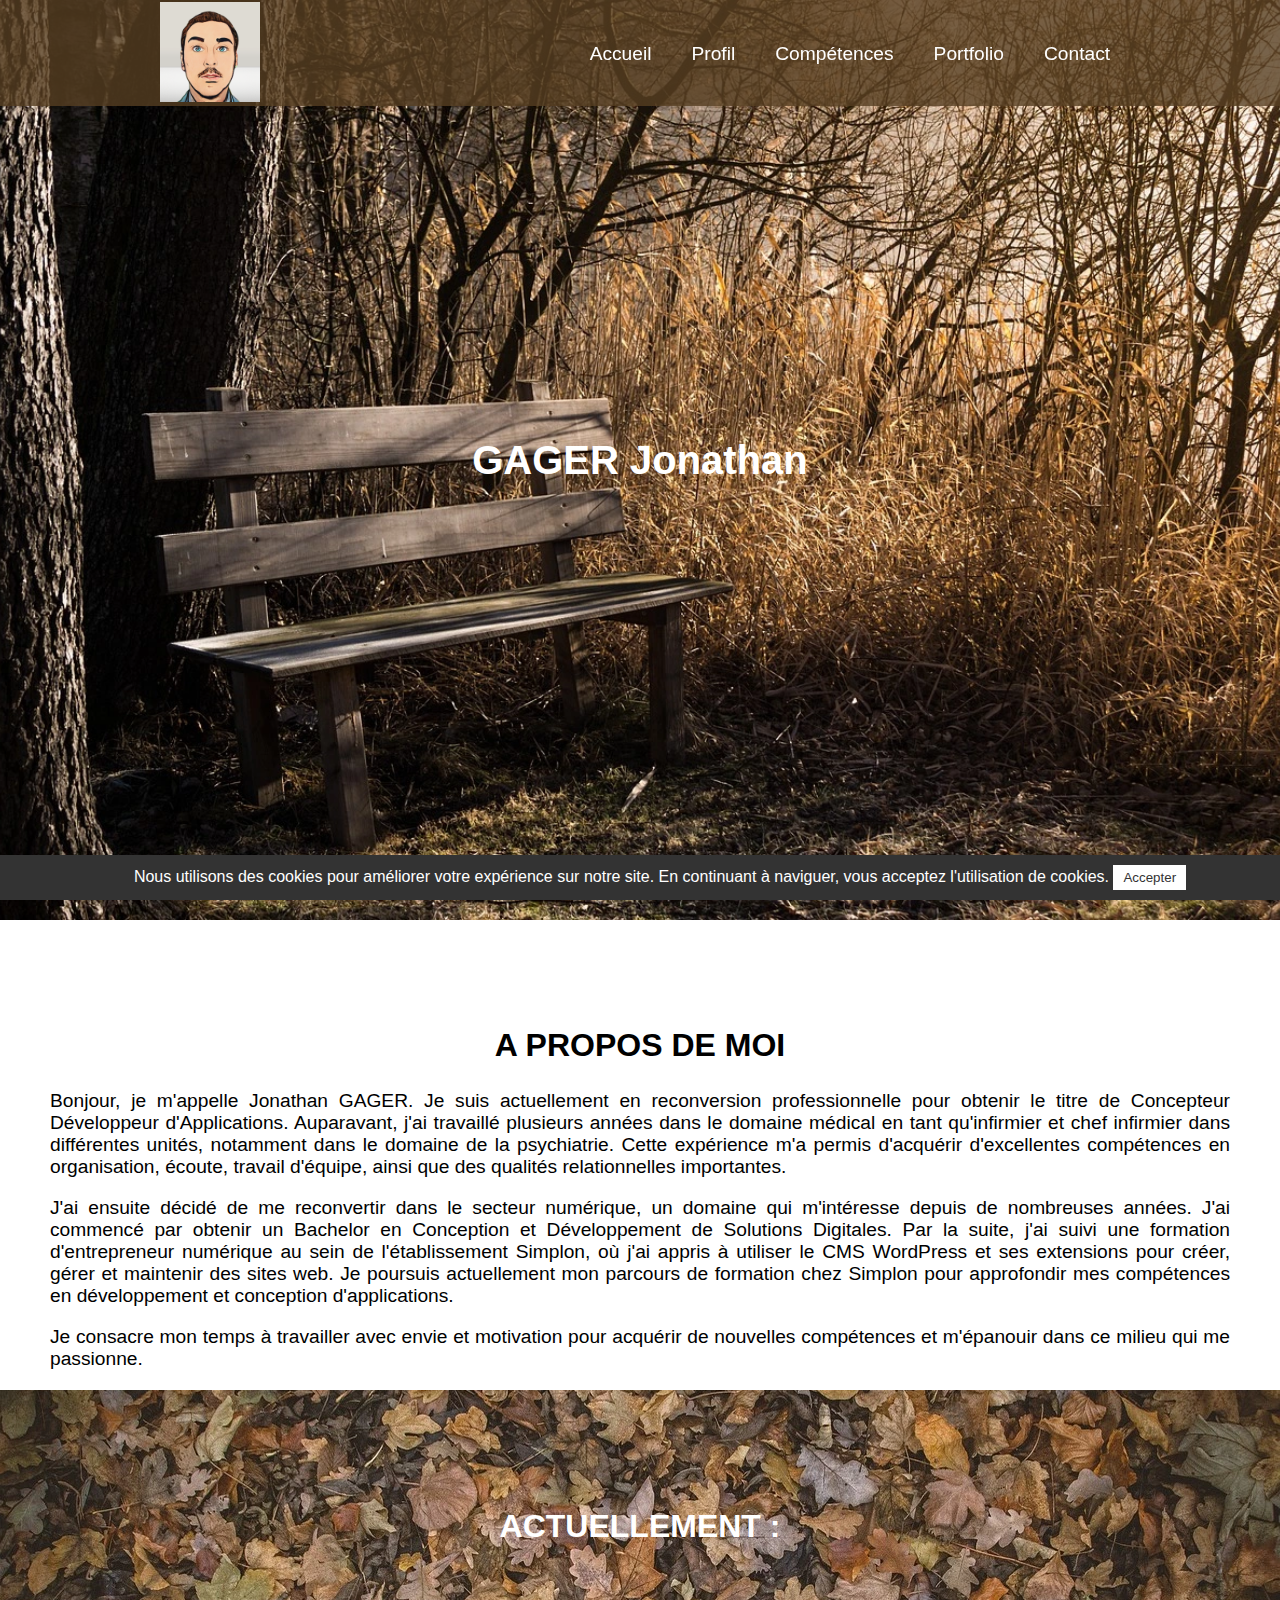
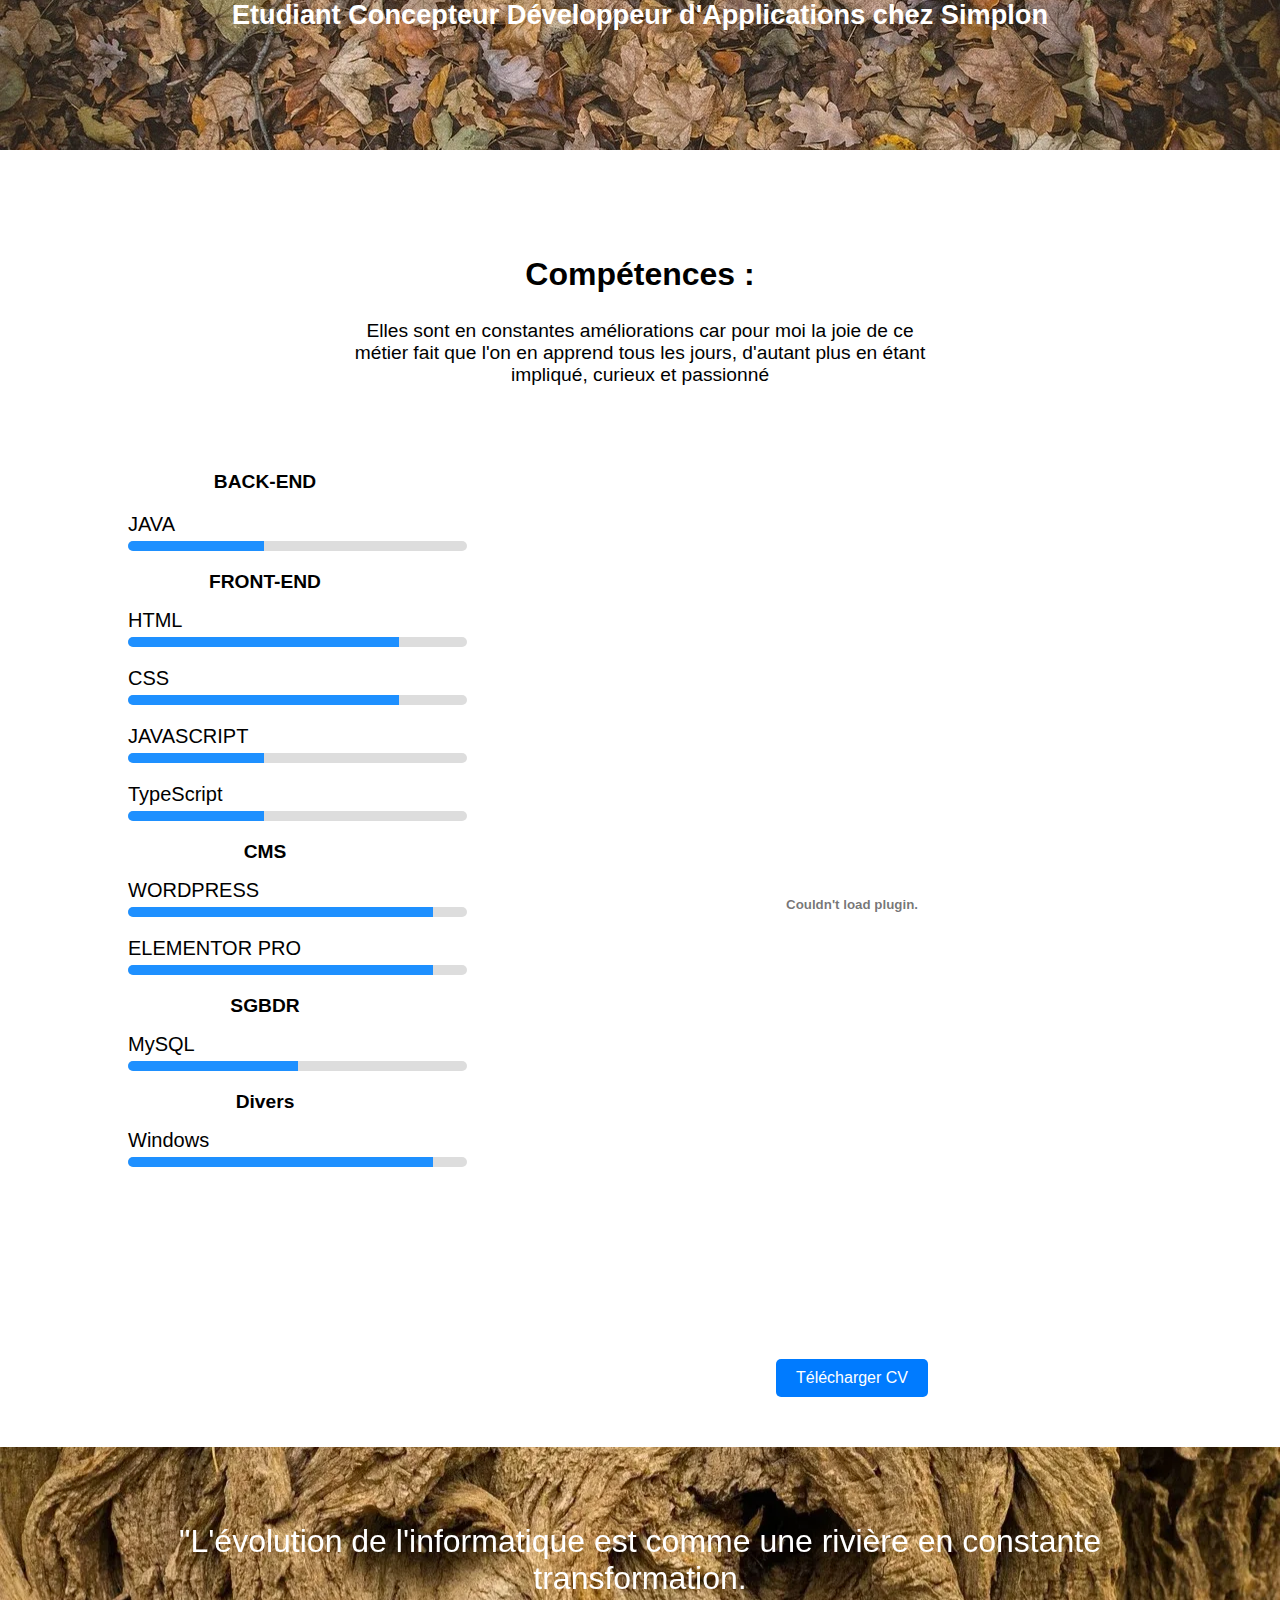
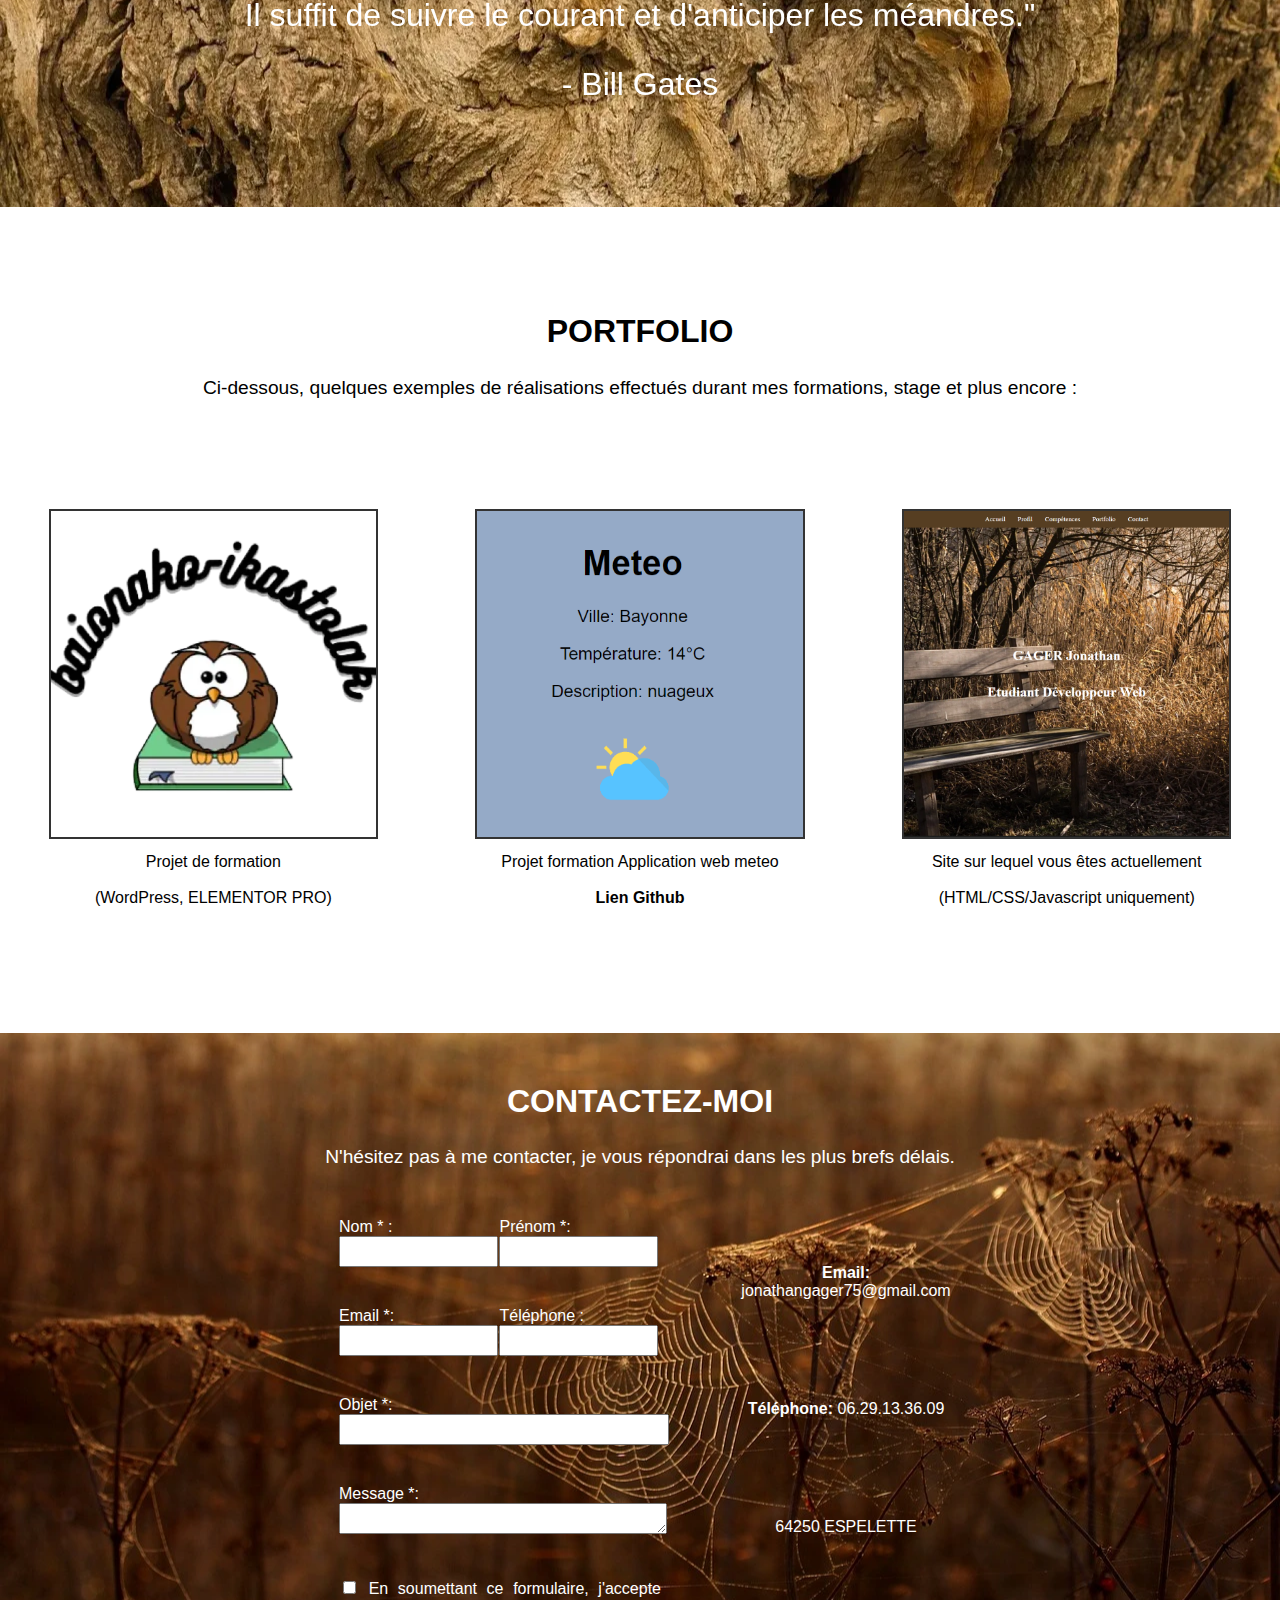
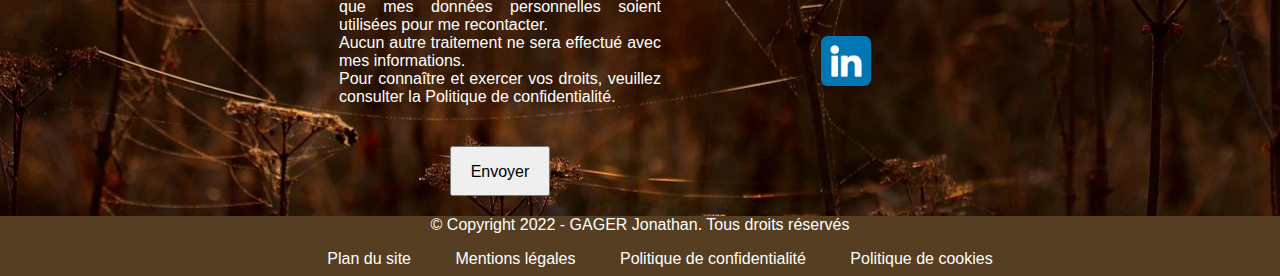
<file: index.html>
<!DOCTYPE html>
<html lang="fr">
<head>
    <meta charset="UTF-8">
    <meta name="viewport" content="width=device-width, initial-scale=1.0">
    <title>Portfolio de Jonathan GAGER</title>
    <link rel="stylesheet" href="https://cdnjs.cloudflare.com/ajax/libs/OwlCarousel2/2.3.4/assets/owl.carousel.min.css">
    <link rel="stylesheet" href="https://cdnjs.cloudflare.com/ajax/libs/OwlCarousel2/2.3.4/assets/owl.theme.default.min.css">
    <link rel="stylesheet" href="styles.css">
</head>
<body>
<!--Partie menu-->
    <header class="header-transparent"> 
        <div class="header-blocks">
            <div class="logo">
                <a href="https://jonathang-coder.github.io/Portfolio/">
                    <img src="image/photo-profil.png" alt="photo dessiné de mon profil">  
                </a>
                <span class="menu-icon" id="menu-icon">&equiv;</span>
            </div>
            <div class="header-wrap">
                <nav id="main-nav"> 
                    <ul>
                        <li><a href="#accueil">Accueil</a></li>
                        <li><a href="#profil">Profil</a></li>
                        <li><a href="#compétences">Compétences</a></li>
                        <li><a href="#portfolio">Portfolio</a></li>
                        <li><a href="#contact">Contact</a></li>
                    </ul>
                </nav>
            </div>
        </div>
    </header>
<!--Partie presentation-->
    <div id="accueil" class="section">
    <h1>GAGER Jonathan</h1>
    </div>
<!--Partie A propos de moi (profil) -->
    <div id="profil" class="section">
        <h2>A PROPOS DE MOI</h2> 
        <div class="profil-p">
            <p>
                Bonjour, je m'appelle Jonathan GAGER. Je suis actuellement en reconversion professionnelle pour obtenir le titre de Concepteur Développeur d'Applications. Auparavant, j'ai travaillé plusieurs années dans le domaine médical en tant qu'infirmier et chef infirmier dans différentes unités, notamment dans le domaine de la psychiatrie. Cette expérience m'a permis d'acquérir d'excellentes compétences en organisation, écoute, travail d'équipe, ainsi que des qualités relationnelles importantes.
            </p>
            <p>
                J'ai ensuite décidé de me reconvertir dans le secteur numérique, un domaine qui m'intéresse depuis de nombreuses années. J'ai commencé par obtenir un Bachelor en Conception et Développement de Solutions Digitales. Par la suite, j'ai suivi une formation d'entrepreneur numérique au sein de l'établissement Simplon, où j'ai appris à utiliser le CMS WordPress et ses extensions pour créer, gérer et maintenir des sites web. Je poursuis actuellement mon parcours de formation chez Simplon pour approfondir mes compétences en développement et conception d'applications.
            </p>
            <p>
                Je consacre mon temps à travailler avec envie et motivation pour acquérir de nouvelles compétences et m'épanouir dans ce milieu qui me passionne.
            </p>
        </div>
    </div>
<!--Partie actuellement-->
    <div class="actuellement">
        <h2>ACTUELLEMENT :</h2>
        <p>Etudiant Concepteur Développeur d'Applications chez Simplon</p>
    </div>
<!--Partie Compétences-->
    <div id="compétences" class="section">
        <div class="compétences-phrase-accroche"><!--Partie Compétences phrases d'accroches-->
            <h2>Compétences :</h2>
            <p>
            Elles sont en constantes améliorations car pour moi la joie de ce métier fait que l'on en apprend tous les jours, d'autant plus en étant impliqué, curieux et passionné
            </p>
        </div>
        <div class="compétences-block"> <!--Partie block-->      
            <div class="compétences-performance">
                <h2>
                    BACK-END
                </h2>
                <div class="container-competences">
                </div>
                <div class="container-competences">
                    <div class="text-competences">JAVA</div>
                    <div class="progress-bar-competences">
                        <div class="progress-competences" style="width: 40%;"></div>
                    </div>
                </div>
                <h2>
                    FRONT-END
                </h2>
                <div class="container-competences">
                    <div class="text-competences">HTML</div>
                    <div class="progress-bar-competences">
                        <div class="progress-competences" style="width: 80%;"></div>
                    </div>
                </div>
                <div class="container-competences">
                    <div class="text-competences">CSS</div>
                    <div class="progress-bar-competences">
                        <div class="progress-competences" style="width: 80%;"></div>
                    </div>
                </div>
                <div class="container-competences">
                    <div class="text-competences">JAVASCRIPT</div>
                    <div class="progress-bar-competences">
                        <div class="progress-competences" style="width: 40%;"></div>
                    </div>
                </div>
                <div class="container-competences">
                    <div class="text-competences">TypeScript</div>
                    <div class="progress-bar-competences">
                        <div class="progress-competences" style="width: 40%;"></div>
                    </div>
                </div>
                <h2>
                    CMS
                </h2>
                <div class="container-competences">
                    <div class="text-competences">WORDPRESS</div>
                    <div class="progress-bar-competences">
                        <div class="progress-competences" style="width: 90%;"></div>
                    </div>
                </div>
                <div class="container-competences">
                    <div class="text-competences">ELEMENTOR PRO</div>
                    <div class="progress-bar-competences">
                        <div class="progress-competences" style="width: 90%;"></div>
                    </div>
                </div>
                <h2>
                    SGBDR
                </h2>
                <div class="container-competences">
                    <div class="text-competences">MySQL</div>
                    <div class="progress-bar-competences">
                        <div class="progress-competences" style="width: 50%;"></div>
                    </div>
                </div>
                <h2>
                    Divers
                </h2> 
                <div class="container-competences">
                    <div class="text-competences">Windows</div>
                    <div class="progress-bar-competences">
                        <div class="progress-competences" style="width: 90%;"></div>
                    </div>
                </div>  
            </div>
            <div class="compétences_CV"><!--Partie Compétences cv à telecharger-->
                <embed src="C.V/CV GAGER Jonathan.pdf" type="application/pdf" width="600" height="900" alt="MON CV">
                <div class="button-cv">
                    <a href="C.V/CV GAGER Jonathan.pdf" download="CV GAGER Jonathan.pdf" class="download-button-CV">Télécharger CV</a>
                </div>
            </div>
        </div>
    </div>
<!--Partie CITATION-->
    <div class="partie-citation">
        <div class="owl-carousel">
            <div class="item">
                <div class="citation">
                    <blockquote>
                        <p>"L'évolution de l'informatique est comme une rivière en constante transformation.<br> Il suffit de suivre le courant et d'anticiper les méandres."</p>
                        <footer>- Bill Gates</footer>
                    </blockquote>
                </div>
            </div>
            <div class="item">
                <div class="citation">
                    <blockquote>
                        <p>"L'informatique est un univers en expansion constante.<br> Pour rester pertinent, il faut garder un œil sur l'horizon et embrasser le changement."</p>
                        <footer>- Elon Musk</footer>
                    </blockquote>
                </div>
            </div>
        </div>
    </div>
<!--Partie PORTFOLIO-->
    <div id="portfolio" class="section">
        <div class="portfolio-presentation">
            <h2>PORTFOLIO</h2>
            <p>Ci-dessous, quelques exemples de réalisations effectués durant mes formations, stage et plus encore : 
            </p>
        </div>
        <div class="container-portfolio">
            <div class="portfolio-menu">
                <ul>
                    <li>
                        <a href="https://ikastolabayonna.site/">
                            <img src="image/Logo-BAIONAKO-IKASTOLAK.webp" alt="Logo BAIONAKO IKASTOLAK">
                            <p>Projet de formation <br><br> (WordPress, ELEMENTOR PRO)</p>
                        </a>
                    </li>
                    <li>
                        <a href="https://jonathang-coder.github.io/Application-meteo-web/">
                            <img src="image/meteo-Bayonne.png" alt="Presentation meteo d'une ville selectionné">
                            <p>Projet formation Application web meteo<br><br> <a href="https://github.com/JonathanG-coder/Application-meteo-web"><strong>Lien Github</strong> </a></p>
                        </a>
                    </li>
                    <li>
                        <a href="#">
                            <img src="image/image-acceuil-portfolio.png" alt="Image de l'acceuil de mon Portfolio">
                            <p>Site sur lequel vous êtes actuellement <br><br>(HTML/CSS/Javascript uniquement)</p>
                        </a>
                    </li>
                </ul>
            </div>
        </div>
    </div>
<!--Partie Contactez-moi-->
    <div id="contact" class="section">
        <div class="contactez-moi">
            <div class="contactez-moi-presentation">
                <h2>CONTACTEZ-MOI</h2>
                <p>
                    N'hésitez pas à me contacter, je vous répondrai dans les plus brefs délais.
                </p>
            </div>
            <div class="blocks-formulaire">
                <div class="block-formulaire1">
                    <div class="form-container">
                        <form action="mailto:jonathangager64@gmail.com" method="post">
                            <div class="input-group">
                                <div class="input-group-item">
                                    <label for="nom">Nom * :</label><br>
                                    <input type="text" id="nom" name="nom" required>
                                </div>
                                <div class="input-group-item">
                                    <label for="prenom">Prénom *:</label><br>
                                    <input type="text" id="prenom" name="prenom" required>
                                </div>
                            </div>
                            <div class="input-group">
                                <div class="input-group-item">
                                    <label for="email">Email *:</label><br>
                                    <input type="email" id="email" name="email" required>
                                </div>
                                <div class="input-group-item">
                                    <label for="telephone">Téléphone :</label><br>
                                    <input type="tel" id="telephone" name="telephone">
                                </div>
                            </div>
                            <div class="input-group">
                                <label for="objet">Objet *:</label><br>
                                <input type="text" id="objet" name="objet" required>
                            </div>
                            <div class="input-group">
                                <label for="message">Message *:</label><br>
                                <textarea id="message" name="message" rows="4" required></textarea>
                            </div>
                            <div class="input-group">
                                <input type="checkbox" id="acceptation" required>
                                <label for="acceptation">En soumettant ce formulaire, j'accepte que mes données personnelles soient utilisées pour me recontacter.<br> Aucun autre traitement ne sera effectué avec mes informations.<br> Pour connaître et exercer vos droits, veuillez consulter la Politique de confidentialité.</label>
                            </div>
                            <div class="formulaire-boutton">
                                <button type="submit">Envoyer</button>
                            </div>
                        </form>
                    </div>
                </div>
                <div class="block-formulaire2">
                    <div class="additional-info">
                        <p><strong>Email:</strong>  jonathangager75@gmail.com</p>
                        <p><strong>Téléphone:</strong> 06.29.13.36.09</p>
                        <p>64250 ESPELETTE</p>
                        <a href="https://www.linkedin.com/in/jonathan-gager-a62921289/" target="_blank"><img src="linkedin.png" alt="LinkedIn"></a>
                    </div>
                </div>
            </div>
        </div>
    </div>
<!--Partie Footer-->
    <footer>
        <div class="copyright">
            <p>&copy; Copyright 2022 - GAGER Jonathan. Tous droits réservés</p>
        </div>
        <div class="footer-links">
            <nav>
                <ul>
                    <li><a href="plan-du-site.html">Plan du site</a></li>
                    <li><a href="mentions-legales.html">Mentions légales</a></li>
                    <li><a href="politique-de-confidentialite.html">Politique de confidentialité</a></li>
                    <li><a href="politique-de-cookies.html">Politique de cookies</a></li>
                </ul>
            </nav>
        </div>
    </footer>
<!--Partie Cookie-->
    <div class="cookie-banner">
        <p>Nous utilisons des cookies pour améliorer votre expérience sur notre site. En continuant à naviguer, vous acceptez l'utilisation de cookies.</p>
        <button id="accept-cookies">Accepter</button>
    </div>
    <script src="https://code.jquery.com/jquery-3.6.0.min.js"></script><!--lien javascript pour la partie caroussel des citations--> 
    <script src="https://cdnjs.cloudflare.com/ajax/libs/OwlCarousel2/2.3.4/owl.carousel.min.js"></script><!--lien javascript pour la partie caroussel des citations--> 
    <script src="scripts.js"></script>    
</body>
</html>
</file>
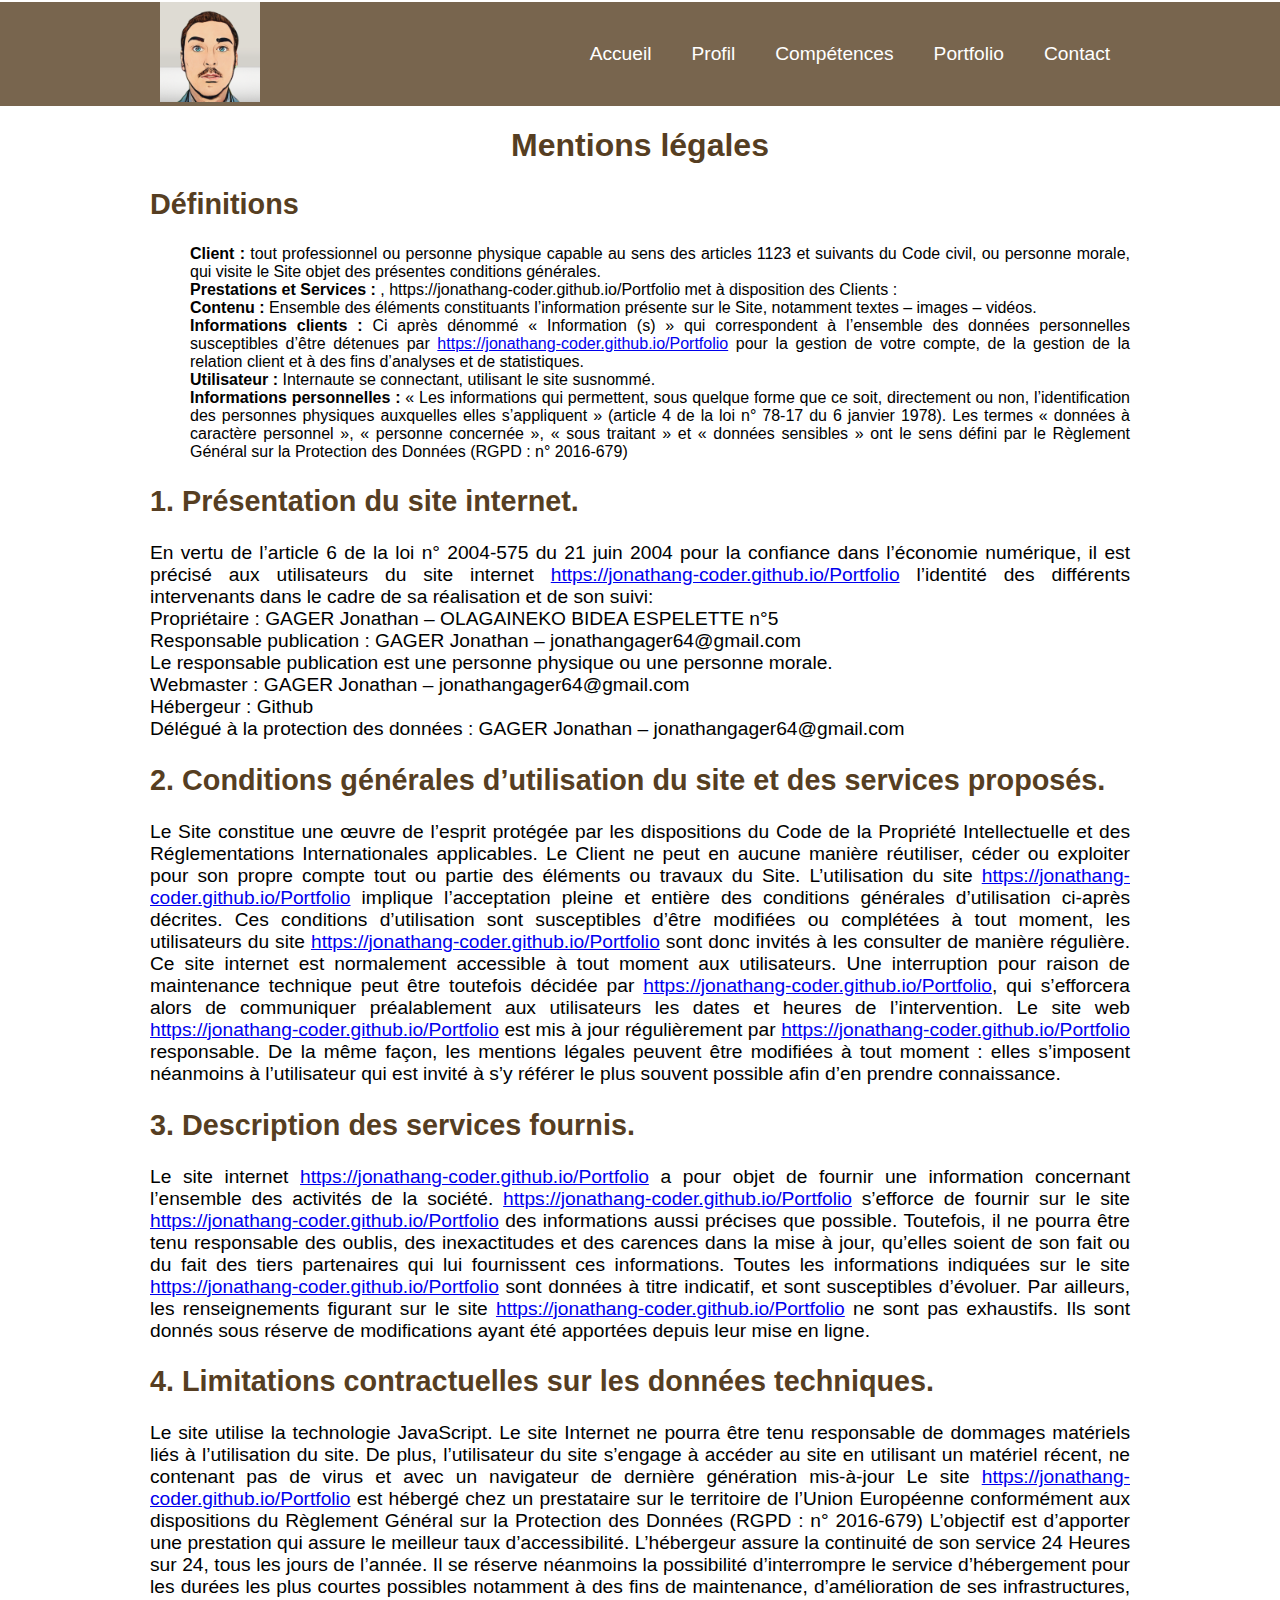
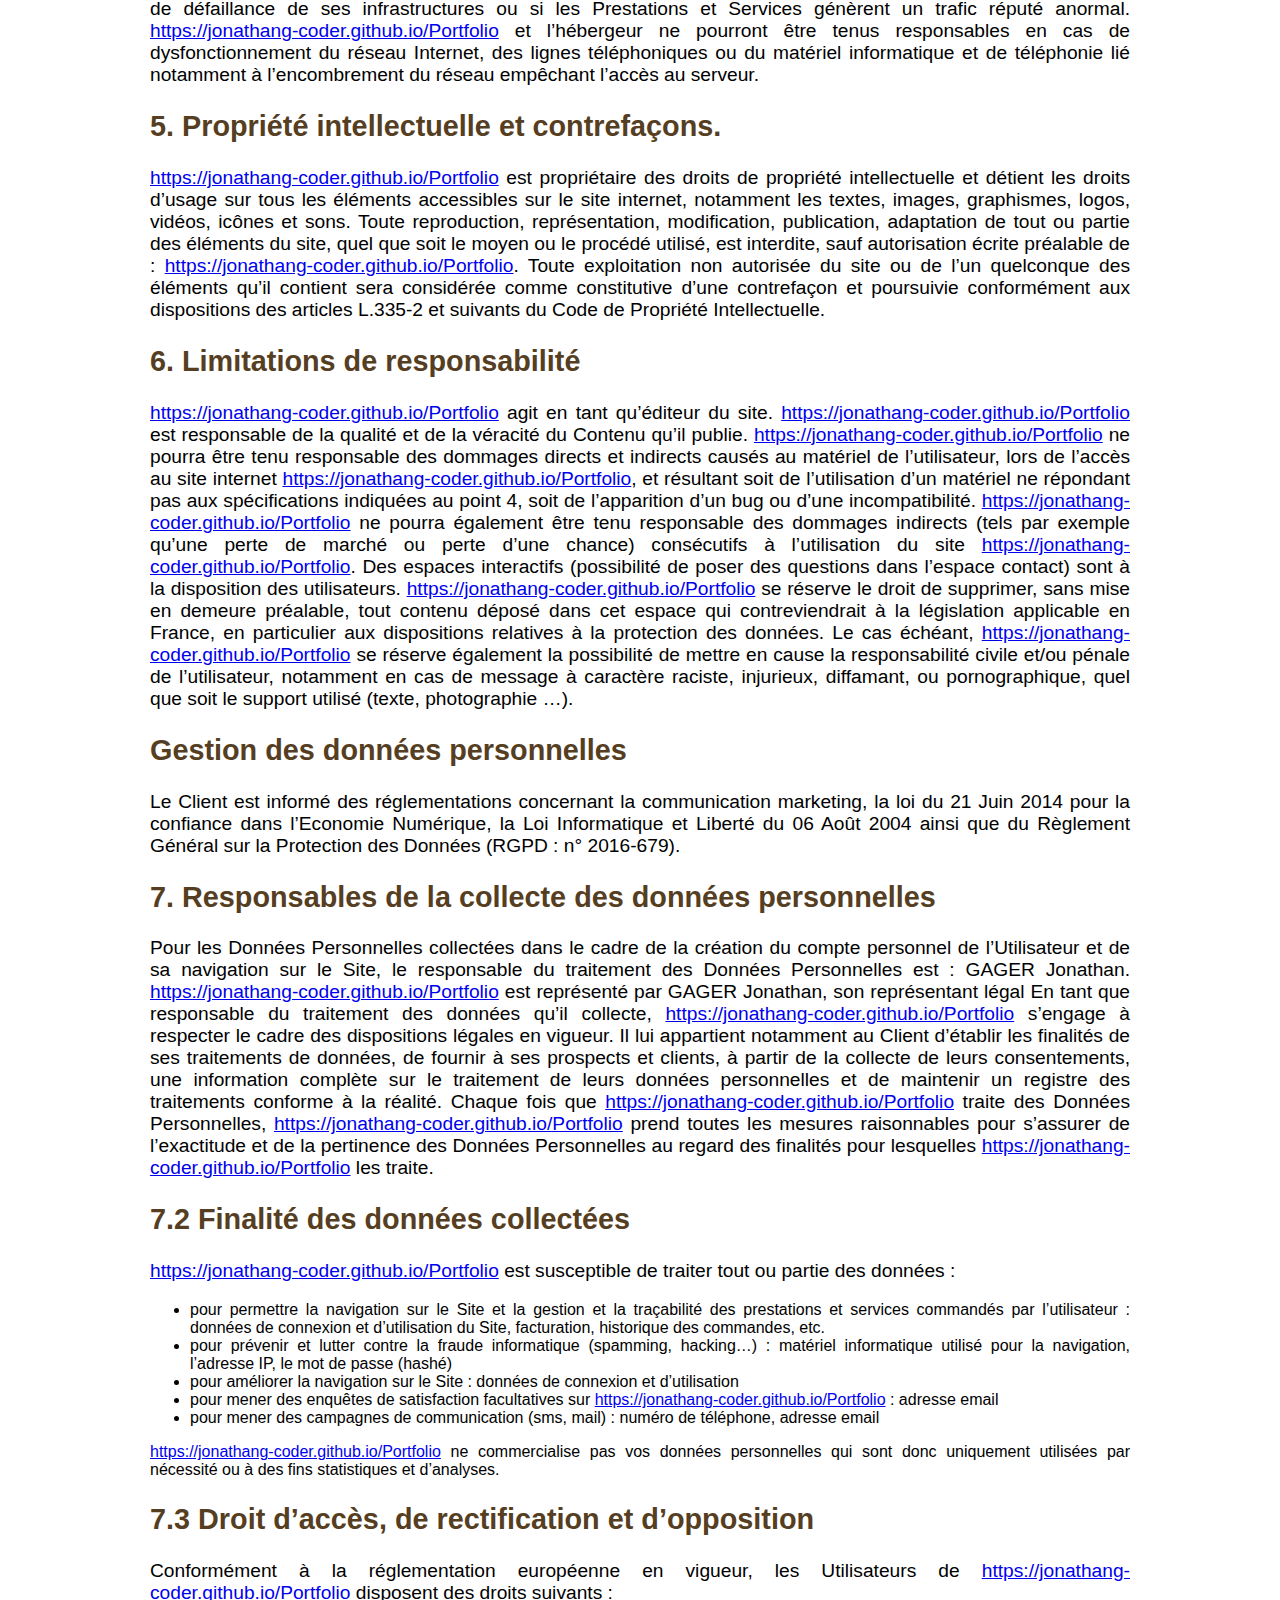
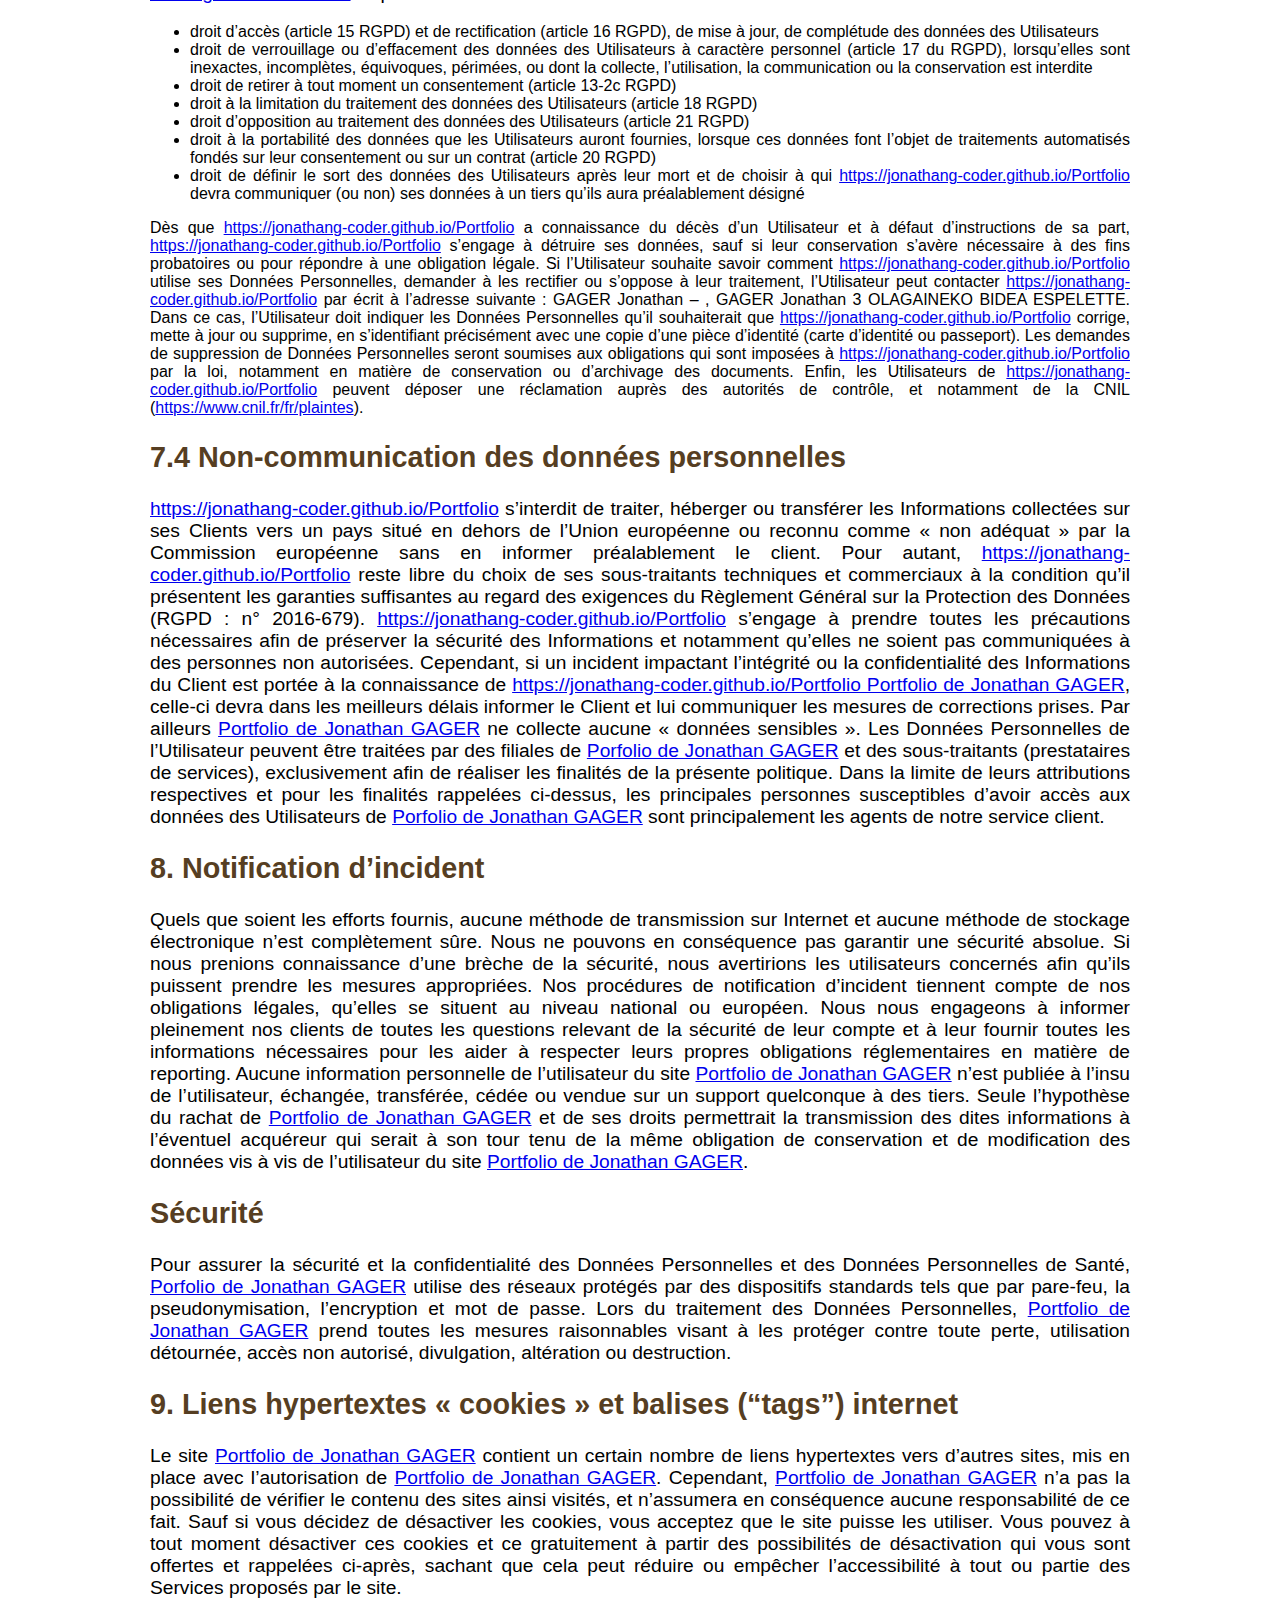
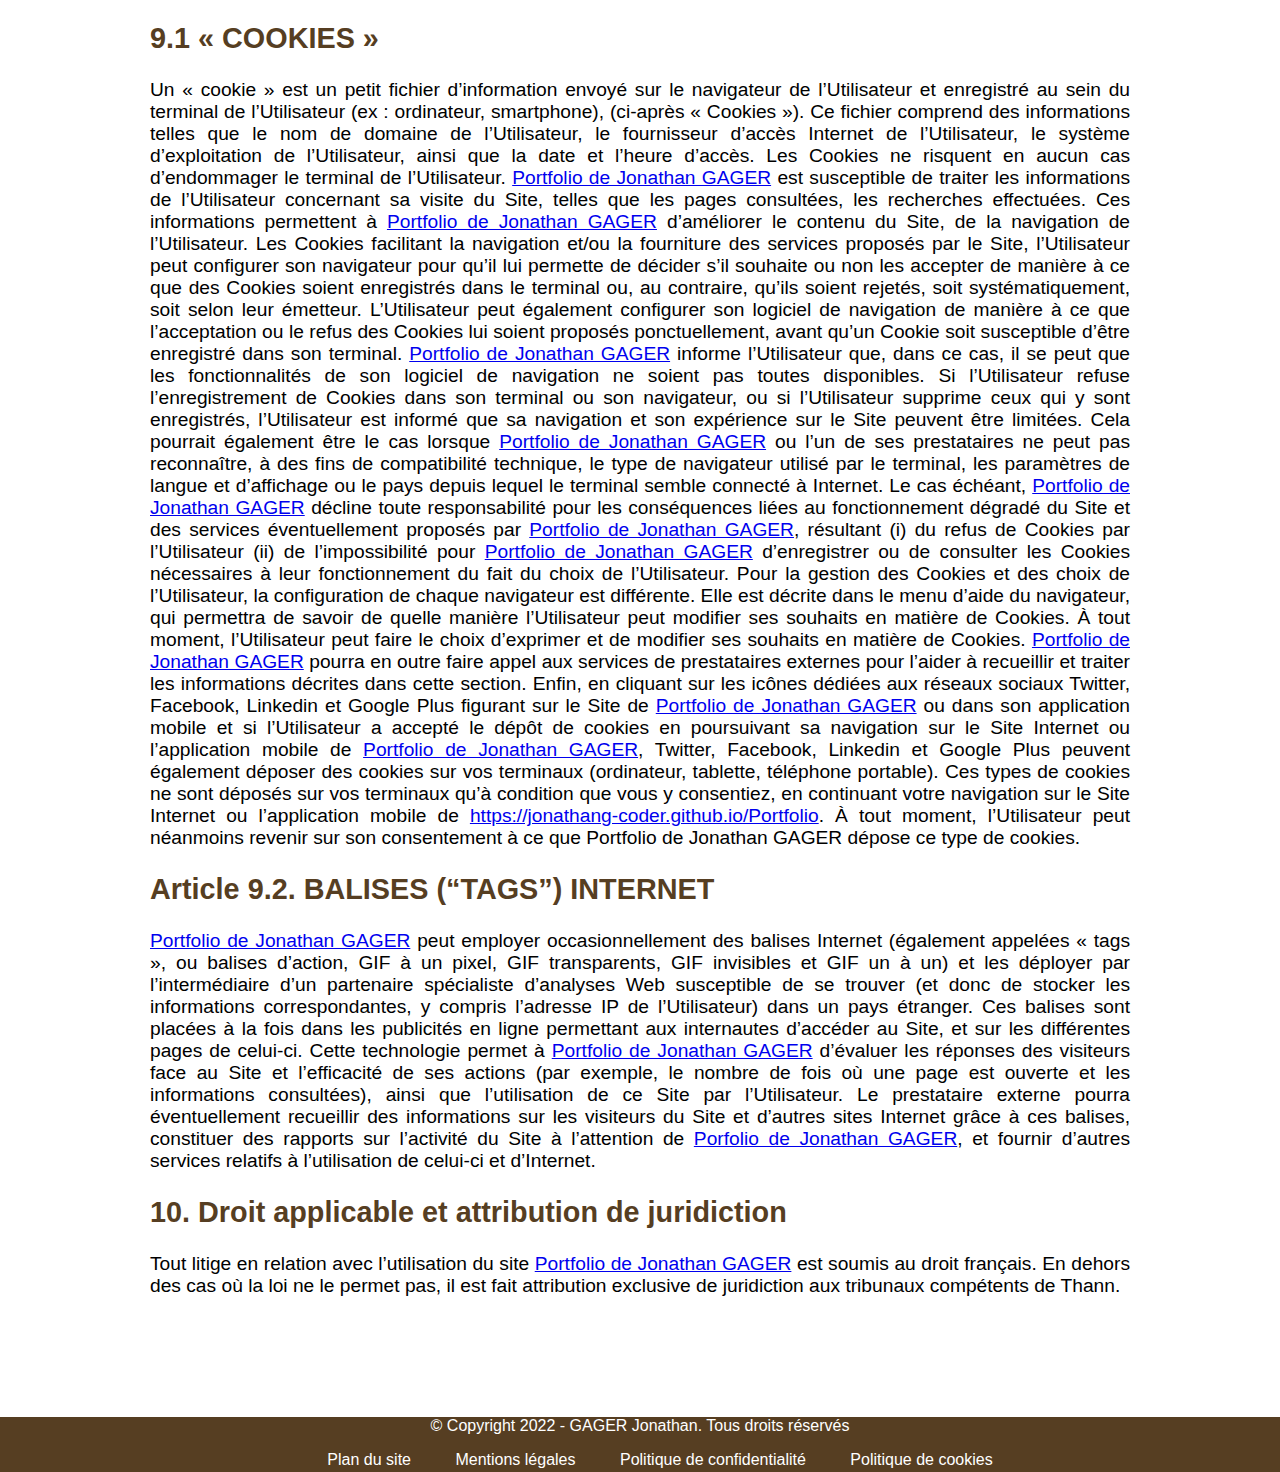
<file: mentions-legales.html>
<!DOCTYPE html>
<html lang="fr">

<head>
    <meta charset="UTF-8">
    <meta http-equiv="X-UA-Compatible" content="IE=edge">
    <meta name="viewport" content="width=device-width, initial-scale=1.0">
    <title>Mentions légales</title>
    <link rel="stylesheet" href="mentions-legales.css">
</head>
<body>
    <header class="header-transparent"> 
        <div class="header-blocks">
            <div class="logo">
                <a href="https://jonathang-coder.github.io/Portfolio/">
                    <img src="image/photo-profil.png" alt="photo dessiné de mon profil">  
                </a>
                <span class="menu-icon" id="menu-icon">&equiv;</span>
            </div>
            <div class="header-wrap">
                <nav id="main-nav"> 
                    <ul>
                        <li><a href="https://jonathang-coder.github.io/Portfolio/#accueil">Accueil</a></li>
                        <li><a href="https://jonathang-coder.github.io/Portfolio/#profil">Profil</a></li>
                        <li><a href="https://jonathang-coder.github.io/Portfolio/#comp%C3%A9tences">Compétences</a></li>
                        <li><a href="https://jonathang-coder.github.io/Portfolio/#portfolio">Portfolio</a></li>
                        <li><a href="https://jonathang-coder.github.io/Portfolio/#contact">Contact</a></li>
                    </ul>
                </nav>
            </div>
        </div>
    </header>
<!-- Parti contenant-->
    <div class="block-mentions-legales">
        <h1>Mentions légales</h1>
            <div class="def">
                <h2> <strong>Définitions</strong></h2>
                <ul>
                    <li><strong>Client :</strong> tout professionnel ou personne physique capable au sens des articles 1123 et suivants du Code civil, ou personne morale, qui visite le Site objet des présentes conditions générales.</li>
                    <li><strong>Prestations et Services :</strong> <a href="https://jonathang-coder.github.io/Portfolio"></a>, https://jonathang-coder.github.io/Portfolio</a> met à disposition des Clients : </li>
                    <li><strong>Contenu :</strong> Ensemble des éléments constituants l’information présente sur le Site, notamment textes – images – vidéos.</li>
                    <li><strong>Informations clients :</strong> Ci après dénommé « Information (s) » qui correspondent à l’ensemble des données personnelles susceptibles d’être détenues par <a href="https://jonathang-coder.github.io/Portfolio"> https://jonathang-coder.github.io/Portfolio</a> pour la gestion de votre compte, de la gestion de la relation client et à des fins d’analyses et de statistiques.</li>
                    <li><strong>Utilisateur :</strong> Internaute se connectant, utilisant le site susnommé.</li>
                    <li><strong>Informations personnelles :</strong> « Les informations qui permettent, sous quelque forme que ce soit, directement ou non, l’identification des personnes physiques auxquelles elles s’appliquent » (article 4 de la loi n° 78-17 du 6 janvier 1978). Les termes « données à caractère personnel », « personne concernée », « sous traitant » et « données sensibles » ont le sens défini par le Règlement Général sur la Protection des Données (RGPD : n° 2016-679)</li>
                </ul>
            </div>
        <h2>1. Présentation du site internet.</h2>
        <p>
            En vertu de l’article 6 de la loi n° 2004-575 du 21 juin 2004 pour la confiance dans l’économie numérique, il est précisé aux utilisateurs du site internet <a href="https://jonathang-coder.github.io/Portfolio">https://jonathang-coder.github.io/Portfolio</a> l’identité des différents intervenants dans le cadre de sa réalisation et de son suivi:
            <br>
            Propriétaire : GAGER Jonathan – OLAGAINEKO BIDEA ESPELETTE n°5
            <br>
            Responsable publication : GAGER Jonathan – jonathangager64@gmail.com
            <br>
            Le responsable publication est une personne physique ou une personne morale.
            <br>
            Webmaster : GAGER Jonathan – jonathangager64@gmail.com
            <br>
            Hébergeur : Github
            <br>
            Délégué à la protection des données : GAGER Jonathan – jonathangager64@gmail.com
        </p>

        <h2>2. Conditions générales d’utilisation du site et des services proposés.</h2>
        <p>
            Le Site constitue une œuvre de l’esprit protégée par les dispositions du Code de la Propriété Intellectuelle et des Réglementations Internationales applicables. Le Client ne peut en aucune manière réutiliser, céder ou exploiter pour son propre compte tout ou partie des éléments ou travaux du Site. L’utilisation du site <a href="https://jonathang-coder.github.io/Portfolio">https://jonathang-coder.github.io/Portfolio</a> implique l’acceptation pleine et entière des conditions générales d’utilisation ci-après décrites. Ces conditions d’utilisation sont susceptibles d’être modifiées ou complétées à tout moment, les utilisateurs du site <a href="https://jonathang-coder.github.io/Portfolio">https://jonathang-coder.github.io/Portfolio</a> sont donc invités à les consulter de manière régulière. Ce site internet est normalement accessible à tout moment aux utilisateurs. Une interruption pour raison de maintenance technique peut être toutefois décidée par <a href="https://jonathang-coder.github.io/Portfolio">https://jonathang-coder.github.io/Portfolio</a>, qui s’efforcera alors de communiquer préalablement aux utilisateurs les dates et heures de l’intervention. Le site web <a href="https://jonathang-coder.github.io/Portfolio">https://jonathang-coder.github.io/Portfolio</a> est mis à jour régulièrement par <a href="https://jonathang-coder.github.io/Portfolio">https://jonathang-coder.github.io/Portfolio</a> responsable. De la même façon, les mentions légales peuvent être modifiées à tout moment : elles s’imposent néanmoins à l’utilisateur qui est invité à s’y référer le plus souvent possible afin d’en prendre connaissance.
        </p>

        <h2>3. Description des services fournis.</h2>
        <p>
            Le site internet <a href="https://jonathang-coder.github.io/Portfolio">https://jonathang-coder.github.io/Portfolio</a> a pour objet de fournir une information concernant l’ensemble des activités de la société. <a href="https://jonathang-coder.github.io/Portfolio">https://jonathang-coder.github.io/Portfolio</a> s’efforce de fournir sur le site <a href="https://jonathang-coder.github.io/Portfolio">https://jonathang-coder.github.io/Portfolio</a> des informations aussi précises que possible. Toutefois, il ne pourra être tenu responsable des oublis, des inexactitudes et des carences dans la mise à jour, qu’elles soient de son fait ou du fait des tiers partenaires qui lui fournissent ces informations. Toutes les informations indiquées sur le site <a href="https://jonathang-coder.github.io/Portfolio">https://jonathang-coder.github.io/Portfolio</a> sont données à titre indicatif, et sont susceptibles d’évoluer. Par ailleurs, les renseignements figurant sur le site <a href="https://jonathang-coder.github.io/Portfolio">https://jonathang-coder.github.io/Portfolio</a> ne sont pas exhaustifs. Ils sont donnés sous réserve de modifications ayant été apportées depuis leur mise en ligne.
        </p>

        <h2>4. Limitations contractuelles sur les données techniques.</h2>
        <p>
            Le site utilise la technologie JavaScript. Le site Internet ne pourra être tenu responsable de dommages matériels liés à l’utilisation du site. De plus, l’utilisateur du site s’engage à accéder au site en utilisant un matériel récent, ne contenant pas de virus et avec un navigateur de dernière génération mis-à-jour Le site <a href="https://jonathang-coder.github.io/Portfolio">https://jonathang-coder.github.io/Portfolio</a> est hébergé chez un prestataire sur le territoire de l’Union Européenne conformément aux dispositions du Règlement Général sur la Protection des Données (RGPD : n° 2016-679) L’objectif est d’apporter une prestation qui assure le meilleur taux d’accessibilité. L’hébergeur assure la continuité de son service 24 Heures sur 24, tous les jours de l’année. Il se réserve néanmoins la possibilité d’interrompre le service d’hébergement pour les durées les plus courtes possibles notamment à des fins de maintenance, d’amélioration de ses infrastructures, de défaillance de ses infrastructures ou si les Prestations et Services génèrent un trafic réputé anormal. <a href="https://jonathang-coder.github.io/Portfolio">https://jonathang-coder.github.io/Portfolio</a> et l’hébergeur ne pourront être tenus responsables en cas de dysfonctionnement du réseau Internet, des lignes téléphoniques ou du matériel informatique et de téléphonie lié notamment à l’encombrement du réseau empêchant l’accès au serveur.
        </p>

        <h2>5. Propriété intellectuelle et contrefaçons.</h2>
        <p>
            <a href="https://jonathang-coder.github.io/Portfolio">https://jonathang-coder.github.io/Portfolio</a> est propriétaire des droits de propriété intellectuelle et détient les droits d’usage sur tous les éléments accessibles sur le site internet, notamment les textes, images, graphismes, logos, vidéos, icônes et sons. Toute reproduction, représentation, modification, publication, adaptation de tout ou partie des éléments du site, quel que soit le moyen ou le procédé utilisé, est interdite, sauf autorisation écrite préalable de : <a href="https://jonathang-coder.github.io/Portfolio">https://jonathang-coder.github.io/Portfolio</a>. Toute exploitation non autorisée du site ou de l’un quelconque des éléments qu’il contient sera considérée comme constitutive d’une contrefaçon et poursuivie conformément aux dispositions des articles L.335-2 et suivants du Code de Propriété Intellectuelle.
        </p>
        <h2>6. Limitations de responsabilité</h2>
        <p>
            <a href="https://jonathang-coder.github.io/Portfolio">https://jonathang-coder.github.io/Portfolio</a> agit en tant qu’éditeur du site. <a href="https://jonathang-coder.github.io/Portfolio">https://jonathang-coder.github.io/Portfolio</a> est responsable de la qualité et de la véracité du Contenu qu’il publie. <a href="https://jonathang-coder.github.io/Portfolio">https://jonathang-coder.github.io/Portfolio</a> ne pourra être tenu responsable des dommages directs et indirects causés au matériel de l’utilisateur, lors de l’accès au site internet <a href="https://jonathang-coder.github.io/Portfolio">https://jonathang-coder.github.io/Portfolio</a>, et résultant soit de l’utilisation d’un matériel ne répondant pas aux spécifications indiquées au point 4, soit de l’apparition d’un bug ou d’une incompatibilité. <a href="https://jonathang-coder.github.io/Portfolio">https://jonathang-coder.github.io/Portfolio</a> ne pourra également être tenu responsable des dommages indirects (tels par exemple qu’une perte de marché ou perte d’une chance) consécutifs à l’utilisation du site <a href="https://jonathang-coder.github.io/Portfolio">https://jonathang-coder.github.io/Portfolio</a>. Des espaces interactifs (possibilité de poser des questions dans l’espace contact) sont à la disposition des utilisateurs. <a href="https://jonathang-coder.github.io/Portfolio">https://jonathang-coder.github.io/Portfolio</a> se réserve le droit de supprimer, sans mise en demeure préalable, tout contenu déposé dans cet espace qui contreviendrait à la législation applicable en France, en particulier aux dispositions relatives à la protection des données. Le cas échéant, <a href="https://jonathang-coder.github.io/Portfolio">https://jonathang-coder.github.io/Portfolio</a> se réserve également la possibilité de mettre en cause la responsabilité civile et/ou pénale de l’utilisateur, notamment en cas de message à caractère raciste, injurieux, diffamant, ou pornographique, quel que soit le support utilisé (texte, photographie …).
        </p>

        <h2>Gestion des données personnelles</h2>
        <p>Le Client est informé des réglementations concernant la communication marketing, la loi du 21 Juin 2014 pour la confiance dans l’Economie Numérique, la Loi Informatique et Liberté du 06 Août 2004 ainsi que du Règlement Général sur la Protection des Données (RGPD : n° 2016-679).</p>
        <h2>7. Responsables de la collecte des données personnelles</h2>
        <p>
            Pour les Données Personnelles collectées dans le cadre de la création du compte personnel de l’Utilisateur et de sa navigation sur le Site, le responsable du traitement des Données Personnelles est : GAGER Jonathan. <a href="https://jonathang-coder.github.io/Portfolio">https://jonathang-coder.github.io/Portfolio</a> est représenté par GAGER Jonathan, son représentant légal En tant que responsable du traitement des données qu’il collecte, <a href="https://jonathang-coder.github.io/Portfolio">https://jonathang-coder.github.io/Portfolio</a> s’engage à respecter le cadre des dispositions légales en vigueur. Il lui appartient notamment au Client d’établir les finalités de ses traitements de données, de fournir à ses prospects et clients, à partir de la collecte de leurs consentements, une information complète sur le traitement de leurs données personnelles et de maintenir un registre des traitements conforme à la réalité. Chaque fois que <a href="https://jonathang-coder.github.io/Portfolio">https://jonathang-coder.github.io/Portfolio</a> traite des Données Personnelles, <a href="https://jonathang-coder.github.io/Portfolio">https://jonathang-coder.github.io/Portfolio</a> prend toutes les mesures raisonnables pour s’assurer de l’exactitude et de la pertinence des Données Personnelles au regard des finalités pour lesquelles <a href="https://jonathang-coder.github.io/Portfolio">https://jonathang-coder.github.io/Portfolio</a> les traite.
        </p>
        <h2>7.2 Finalité des données collectées</h2>
        <p>
            <a href="https://jonathang-coder.github.io/Portfolio">https://jonathang-coder.github.io/Portfolio</a> est susceptible de traiter tout ou partie des données :
            <ul>
                <li>
                    pour permettre la navigation sur le Site et la gestion et la traçabilité des prestations et services commandés par l’utilisateur : données de connexion et d’utilisation du Site, facturation, historique des commandes, etc.
                </li>
                <li>
                    pour prévenir et lutter contre la fraude informatique (spamming, hacking…) : matériel informatique utilisé pour la navigation, l’adresse IP, le mot de passe (hashé)
                </li>
                <li>
                    pour améliorer la navigation sur le Site : données de connexion et d’utilisation
                </li>
                <li>
                    pour mener des enquêtes de satisfaction facultatives sur <a href="https://jonathang-coder.github.io/Portfolio">https://jonathang-coder.github.io/Portfolio</a> : adresse email
                </li>
                <li>
                    pour mener des campagnes de communication (sms, mail) : numéro de téléphone, adresse email
                </li>
            </ul>
            <a href="https://jonathang-coder.github.io/Portfolio">https://jonathang-coder.github.io/Portfolio</a> ne commercialise pas vos données personnelles qui sont donc uniquement utilisées par nécessité ou à des fins statistiques et d’analyses.
        </p>
        <h2>7.3 Droit d’accès, de rectification et d’opposition</h2>
        <p>
            Conformément à la réglementation européenne en vigueur, les Utilisateurs de <a href="https://jonathang-coder.github.io/Portfolio">https://jonathang-coder.github.io/Portfolio</a> disposent des droits suivants :
            <ul>
                <li>
                    droit d’accès (article 15 RGPD) et de rectification (article 16 RGPD), de mise à jour, de complétude des données des Utilisateurs
                </li>
                <li>
                    droit de verrouillage ou d’effacement des données des Utilisateurs à caractère personnel (article 17 du RGPD), lorsqu’elles sont inexactes, incomplètes, équivoques, périmées, ou dont la collecte, l’utilisation, la communication ou la conservation est interdite
                </li>
                <li>
                    droit de retirer à tout moment un consentement (article 13-2c RGPD)
                </li>
                <li>
                    droit à la limitation du traitement des données des Utilisateurs (article 18 RGPD)
                </li>
                <li>
                    droit d’opposition au traitement des données des Utilisateurs (article 21 RGPD)
                </li>
                <li>
                    droit à la portabilité des données que les Utilisateurs auront fournies, lorsque ces données font l’objet de traitements automatisés fondés sur leur consentement ou sur un contrat (article 20 RGPD)
                </li>
                <li>
                    droit de définir le sort des données des Utilisateurs après leur mort et de choisir à qui <a href="https://jonathang-coder.github.io/Portfolio">https://jonathang-coder.github.io/Portfolio</a> devra communiquer (ou non) ses données à un tiers qu’ils aura préalablement désigné
                </li>
            </ul>
            Dès que <a href="https://jonathang-coder.github.io/Portfolio">https://jonathang-coder.github.io/Portfolio</a> a connaissance du décès d’un Utilisateur et à défaut d’instructions de sa part, <a href="https://jonathang-coder.github.io/Portfolio">https://jonathang-coder.github.io/Portfolio</a> s’engage à détruire ses données, sauf si leur conservation s’avère nécessaire à des fins probatoires ou pour répondre à une obligation légale. Si l’Utilisateur souhaite savoir comment <a href="https://jonathang-coder.github.io/Portfolio">https://jonathang-coder.github.io/Portfolio</a> utilise ses Données Personnelles, demander à les rectifier ou s’oppose à leur traitement, l’Utilisateur peut contacter <a href="https://jonathang-coder.github.io/Portfolio">https://jonathang-coder.github.io/Portfolio</a> par écrit à l’adresse suivante : GAGER Jonathan – , GAGER Jonathan 3 OLAGAINEKO BIDEA ESPELETTE. Dans ce cas, l’Utilisateur doit indiquer les Données Personnelles qu’il souhaiterait que <a href="https://jonathang-coder.github.io/Portfolio">https://jonathang-coder.github.io/Portfolio</a> corrige, mette à jour ou supprime, en s’identifiant précisément avec une copie d’une pièce d’identité (carte d’identité ou passeport). Les demandes de suppression de Données Personnelles seront soumises aux obligations qui sont imposées à <a href="https://jonathang-coder.github.io/Portfolio">https://jonathang-coder.github.io/Portfolio</a> par la loi, notamment en matière de conservation ou d’archivage des documents. Enfin, les Utilisateurs de <a href="https://jonathang-coder.github.io/Portfolio">https://jonathang-coder.github.io/Portfolio</a> peuvent déposer une réclamation auprès des autorités de contrôle, et notamment de la CNIL (<a href="https://www.cnil.fr/fr/plaintes">https://www.cnil.fr/fr/plaintes</a>).
        </p>
        <h2>7.4 Non-communication des données personnelles</h2>
        <p>
            <a href="https://jonathang-coder.github.io/Portfolio">https://jonathang-coder.github.io/Portfolio</a> s’interdit de traiter, héberger ou transférer les Informations collectées sur ses Clients vers un pays situé en dehors de l’Union européenne ou reconnu comme « non adéquat » par la Commission européenne sans en informer préalablement le client. Pour autant, <a href="https://jonathang-coder.github.io/Portfolio">https://jonathang-coder.github.io/Portfolio</a> reste libre du choix de ses sous-traitants techniques et commerciaux à la condition qu’il présentent les garanties suffisantes au regard des exigences du Règlement Général sur la Protection des Données (RGPD : n° 2016-679). <a href="https://jonathang-coder.github.io/Portfolio">https://jonathang-coder.github.io/Portfolio</a> s’engage à prendre toutes les précautions nécessaires afin de préserver la sécurité des Informations et notamment qu’elles ne soient pas communiquées à des personnes non autorisées. Cependant, si un incident impactant l’intégrité ou la confidentialité des Informations du Client est portée à la connaissance de <a href="https://jonathang-coder.github.io/Portfolio">https://jonathang-coder.github.io/Portfolio Portfolio de Jonathan GAGER</a>, celle-ci devra dans les meilleurs délais informer le Client et lui communiquer les mesures de corrections prises. Par ailleurs <a href="https://jonathang-coder.github.io/Portfolio">Portfolio de Jonathan GAGER</a> ne collecte aucune « données sensibles ». Les Données Personnelles de l’Utilisateur peuvent être traitées par des filiales de <a href="https://jonathang-coder.github.io/Portfolio">Porfolio de Jonathan GAGER</a> et des sous-traitants (prestataires de services), exclusivement afin de réaliser les finalités de la présente politique. Dans la limite de leurs attributions respectives et pour les finalités rappelées ci-dessus, les principales personnes susceptibles d’avoir accès aux données des Utilisateurs de <a href="https://jonathang-coder.github.io/Portfolio">Porfolio de Jonathan GAGER</a> sont principalement les agents de notre service client.
        </p>

        <h2>8. Notification d’incident</h2>
        <p>
            Quels que soient les efforts fournis, aucune méthode de transmission sur Internet et aucune méthode de stockage électronique n’est complètement sûre. Nous ne pouvons en conséquence pas garantir une sécurité absolue. Si nous prenions connaissance d’une brèche de la sécurité, nous avertirions les utilisateurs concernés afin qu’ils puissent prendre les mesures appropriées. Nos procédures de notification d’incident tiennent compte de nos obligations légales, qu’elles se situent au niveau national ou européen. Nous nous engageons à informer pleinement nos clients de toutes les questions relevant de la sécurité de leur compte et à leur fournir toutes les informations nécessaires pour les aider à respecter leurs propres obligations réglementaires en matière de reporting. Aucune information personnelle de l’utilisateur du site <a href="https://jonathang-coder.github.io/Portfolio">Portfolio de Jonathan GAGER</a> n’est publiée à l’insu de l’utilisateur, échangée, transférée, cédée ou vendue sur un support quelconque à des tiers. Seule l’hypothèse du rachat de <a href="https://jonathang-coder.github.io/Portfolio">Portfolio de Jonathan GAGER</a> et de ses droits permettrait la transmission des dites informations à l’éventuel acquéreur qui serait à son tour tenu de la même obligation de conservation et de modification des données vis à vis de l’utilisateur du site <a href="https://jonathang-coder.github.io/Portfolio">Portfolio de Jonathan GAGER</a>.
        </p>

        <h2>Sécurité</h2>
        <p>
            Pour assurer la sécurité et la confidentialité des Données Personnelles et des Données Personnelles de Santé, <a href="https://jonathang-coder.github.io/Portfolio">Porfolio de Jonathan GAGER</a> utilise des réseaux protégés par des dispositifs standards tels que par pare-feu, la pseudonymisation, l’encryption et mot de passe. Lors du traitement des Données Personnelles, <a href="https://jonathang-coder.github.io/Portfolio">Portfolio de Jonathan GAGER</a> prend toutes les mesures raisonnables visant à les protéger contre toute perte, utilisation détournée, accès non autorisé, divulgation, altération ou destruction.
        </p>
        <h2>9. Liens hypertextes « cookies » et balises (“tags”) internet</h2>
        <p>
            Le site <a href="https://jonathang-coder.github.io/Portfolio">Portfolio de Jonathan GAGER</a> contient un certain nombre de liens hypertextes vers d’autres sites, mis en place avec l’autorisation de <a href="https://jonathang-coder.github.io/Portfolio">Portfolio de Jonathan GAGER</a>. Cependant, <a href="https://jonathang-coder.github.io/Portfolio">Portfolio de Jonathan GAGER</a> n’a pas la possibilité de vérifier le contenu des sites ainsi visités, et n’assumera en conséquence aucune responsabilité de ce fait. Sauf si vous décidez de désactiver les cookies, vous acceptez que le site puisse les utiliser. Vous pouvez à tout moment désactiver ces cookies et ce gratuitement à partir des possibilités de désactivation qui vous sont offertes et rappelées ci-après, sachant que cela peut réduire ou empêcher l’accessibilité à tout ou partie des Services proposés par le site.
        </p>
        <h2>9.1 « COOKIES »</h2>
        <p>
            Un « cookie » est un petit fichier d’information envoyé sur le navigateur de l’Utilisateur et enregistré au sein du terminal de l’Utilisateur (ex : ordinateur, smartphone), (ci-après « Cookies »). Ce fichier comprend des informations telles que le nom de domaine de l’Utilisateur, le fournisseur d’accès Internet de l’Utilisateur, le système d’exploitation de l’Utilisateur, ainsi que la date et l’heure d’accès. Les Cookies ne risquent en aucun cas d’endommager le terminal de l’Utilisateur. <a href="https://jonathang-coder.github.io/Portfolio">Portfolio de Jonathan GAGER</a> est susceptible de traiter les informations de l’Utilisateur concernant sa visite du Site, telles que les pages consultées, les recherches effectuées. Ces informations permettent à <a href="https://jonathang-coder.github.io/Portfolio">Portfolio de Jonathan GAGER</a> d’améliorer le contenu du Site, de la navigation de l’Utilisateur. Les Cookies facilitant la navigation et/ou la fourniture des services proposés par le Site, l’Utilisateur peut configurer son navigateur pour qu’il lui permette de décider s’il souhaite ou non les accepter de manière à ce que des Cookies soient enregistrés dans le terminal ou, au contraire, qu’ils soient rejetés, soit systématiquement, soit selon leur émetteur. L’Utilisateur peut également configurer son logiciel de navigation de manière à ce que l’acceptation ou le refus des Cookies lui soient proposés ponctuellement, avant qu’un Cookie soit susceptible d’être enregistré dans son terminal. <a href="https://jonathang-coder.github.io/Portfolio">Portfolio de Jonathan GAGER</a> informe l’Utilisateur que, dans ce cas, il se peut que les fonctionnalités de son logiciel de navigation ne soient pas toutes disponibles. Si l’Utilisateur refuse l’enregistrement de Cookies dans son terminal ou son navigateur, ou si l’Utilisateur supprime ceux qui y sont enregistrés, l’Utilisateur est informé que sa navigation et son expérience sur le Site peuvent être limitées. Cela pourrait également être le cas lorsque <a href="https://jonathang-coder.github.io/Portfolio">Portfolio de Jonathan GAGER</a> ou l’un de ses prestataires ne peut pas reconnaître, à des fins de compatibilité technique, le type de navigateur utilisé par le terminal, les paramètres de langue et d’affichage ou le pays depuis lequel le terminal semble connecté à Internet. Le cas échéant, <a href="https://jonathang-coder.github.io/Portfolio">Portfolio de Jonathan GAGER</a> décline toute responsabilité pour les conséquences liées au fonctionnement dégradé du Site et des services éventuellement proposés par <a href="https://jonathang-coder.github.io/Portfolio">Portfolio de Jonathan GAGER</a>, résultant (i) du refus de Cookies par l’Utilisateur (ii) de l’impossibilité pour <a href="https://jonathang-coder.github.io/Portfolio">Portfolio de Jonathan GAGER</a> d’enregistrer ou de consulter les Cookies nécessaires à leur fonctionnement du fait du choix de l’Utilisateur. Pour la gestion des Cookies et des choix de l’Utilisateur, la configuration de chaque navigateur est différente. Elle est décrite dans le menu d’aide du navigateur, qui permettra de savoir de quelle manière l’Utilisateur peut modifier ses souhaits en matière de Cookies. À tout moment, l’Utilisateur peut faire le choix d’exprimer et de modifier ses souhaits en matière de Cookies. <a href="https://jonathang-coder.github.io/Portfolio">Portfolio de Jonathan GAGER</a> pourra en outre faire appel aux services de prestataires externes pour l’aider à recueillir et traiter les informations décrites dans cette section. Enfin, en cliquant sur les icônes dédiées aux réseaux sociaux Twitter, Facebook, Linkedin et Google Plus figurant sur le Site de <a href="https://jonathang-coder.github.io/Portfolio">Portfolio de Jonathan GAGER</a> ou dans son application mobile et si l’Utilisateur a accepté le dépôt de cookies en poursuivant sa navigation sur le Site Internet ou l’application mobile de <a href="https://jonathang-coder.github.io/Portfolio">Portfolio de Jonathan GAGER</a>, Twitter, Facebook, Linkedin et Google Plus peuvent également déposer des cookies sur vos terminaux (ordinateur, tablette, téléphone portable). Ces types de cookies ne sont déposés sur vos terminaux qu’à condition que vous y consentiez, en continuant votre navigation sur le Site Internet ou l’application mobile de <a href="https://jonathang-coder.github.io/Portfolio">https://jonathang-coder.github.io/Portfolio</a>. À tout moment, l’Utilisateur peut néanmoins revenir sur son consentement à ce que Portfolio de Jonathan GAGER dépose ce type de cookies.
        </p>
        <h2>Article 9.2. BALISES (“TAGS”) INTERNET</h2>
        <p>
            <a href="https://jonathang-coder.github.io/Portfolio">Portfolio de Jonathan GAGER</a> peut employer occasionnellement des balises Internet (également appelées « tags », ou balises d’action, GIF à un pixel, GIF transparents, GIF invisibles et GIF un à un) et les déployer par l’intermédiaire d’un partenaire spécialiste d’analyses Web susceptible de se trouver (et donc de stocker les informations correspondantes, y compris l’adresse IP de l’Utilisateur) dans un pays étranger. Ces balises sont placées à la fois dans les publicités en ligne permettant aux internautes d’accéder au Site, et sur les différentes pages de celui-ci. Cette technologie permet à <a href="https://jonathang-coder.github.io/Portfolio">Portfolio de Jonathan GAGER</a> d’évaluer les réponses des visiteurs face au Site et l’efficacité de ses actions (par exemple, le nombre de fois où une page est ouverte et les informations consultées), ainsi que l’utilisation de ce Site par l’Utilisateur. Le prestataire externe pourra éventuellement recueillir des informations sur les visiteurs du Site et d’autres sites Internet grâce à ces balises, constituer des rapports sur l’activité du Site à l’attention de <a href="https://jonathang-coder.github.io/Portfolio">Porfolio de Jonathan GAGER</a>, et fournir d’autres services relatifs à l’utilisation de celui-ci et d’Internet.
        </p>
        <h2>10. Droit applicable et attribution de juridiction</h2>
        <p>
            Tout litige en relation avec l’utilisation du site <a href="https://jonathang-coder.github.io/Portfolio">Portfolio de Jonathan GAGER</a> est soumis au droit français. En dehors des cas où la loi ne le permet pas, il est fait attribution exclusive de juridiction aux tribunaux compétents de Thann.
        </p>
    </div>
<!-- Parti contenant-->
<!--Partie Footer-->
    <footer>
        <div class="copyright">
            <p>&copy; Copyright 2022 - GAGER Jonathan. Tous droits réservés</p>
        </div>
        <div class="footer-links">
            <nav>
                <ul>
                    <li><a href="plan-du-site.html">Plan du site</a></li>
                    <li><a href="mentions-legales.html">Mentions légales</a></li>
                    <li><a href="politique-de-confidentialite.html">Politique de confidentialité</a></li>
                    <li><a href="politique-de-cookies.html">Politique de cookies</a></li>
                </ul>
            </nav>
        </div>
    </footer>
    <script src="scripts.js"></script> 
</body>
</html>
</file>
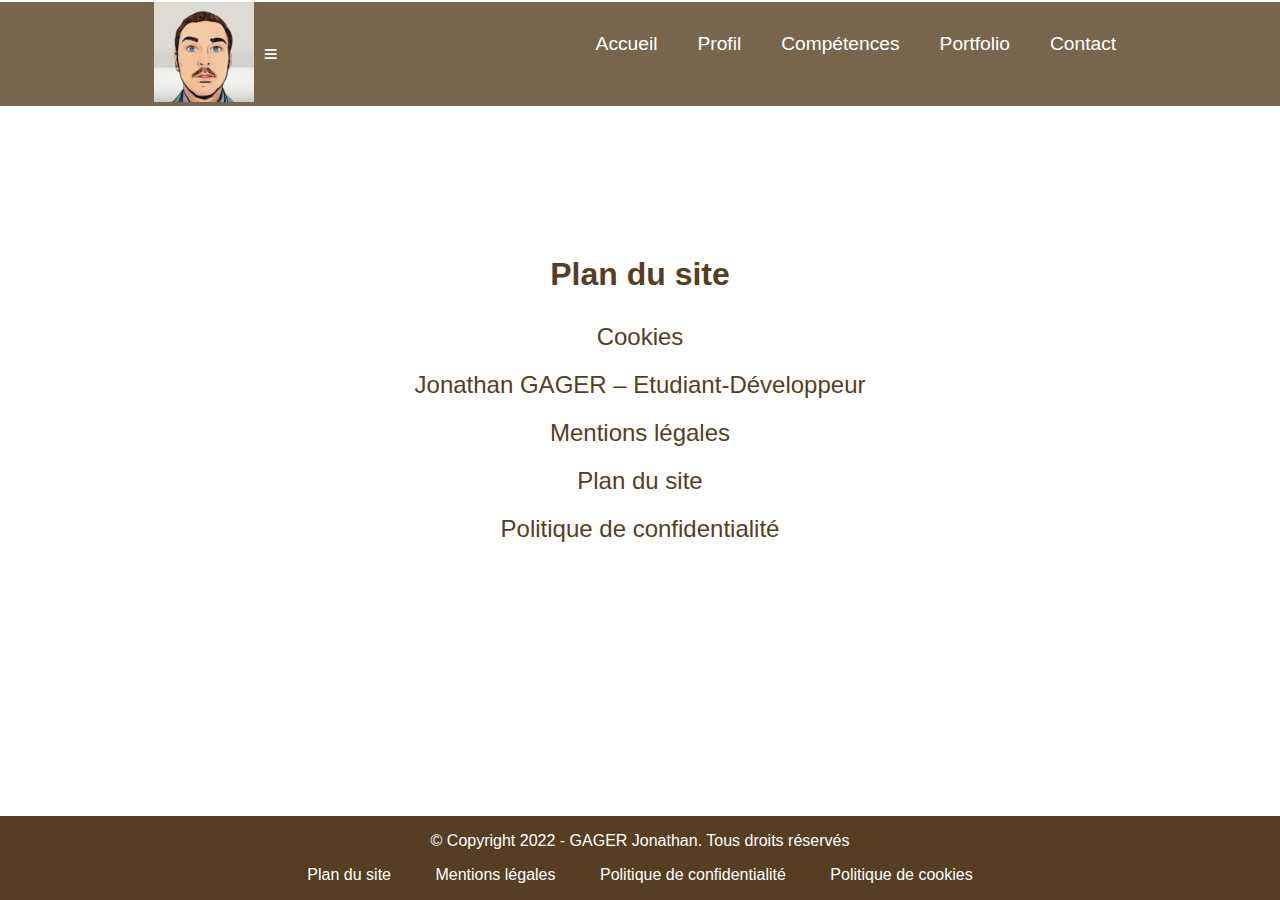
<file: plan-du-site.html>
<!DOCTYPE html>
<html lang="fr">
<head>
    <meta charset="UTF-8">
    <meta name="viewport" content="width=device-width, initial-scale=1.0">
    <title>Plan du site</title>
    <link rel="stylesheet" href="plan-du-site.css">
</head>
<body>
<!--Partie header-->
    <header class="header-transparent"> 
        <div class="header-blocks">
            <div class="logo">
                <a href="https://jonathang-coder.github.io/Portfolio/">
                    <img src="image/photo-profil.png" alt="photo dessiné de mon profil">  
                </a>
                <span class="menu-icon" id="menu-icon">&equiv;</span>
            </div>
            <div class="header-wrap">
                <nav id="main-nav"> 
                    <ul>
                        <li><a href="https://jonathang-coder.github.io/Portfolio/#accueil">Accueil</a></li>
                        <li><a href="https://jonathang-coder.github.io/Portfolio/#profil">Profil</a></li>
                        <li><a href="https://jonathang-coder.github.io/Portfolio/#comp%C3%A9tences">Compétences</a></li>
                        <li><a href="https://jonathang-coder.github.io/Portfolio/#portfolio">Portfolio</a></li>
                        <li><a href="https://jonathang-coder.github.io/Portfolio/#contact">Contact</a></li>
                    </ul>
                </nav>
            </div>
        </div>
    </header>
<!--Partie header-->
<!--Contenu de la page-->
    <div class="container">
        <h1>Plan du site</h1>
        <ul>
            <li><a href="politique-de-cookies.html">Cookies</a></li>
            <li><a href="index.html">Jonathan GAGER – Etudiant-Développeur</a></li>
            <li><a href="mentions-legales.html">Mentions légales</a></li>
            <li><a href="plan-du-site.html">Plan du site</a></li>
            <li><a href="politique-de-confidentialite.html">Politique de confidentialité</a></li>
        </ul>
    </div>
<!--Contenu de la page-->
<!--Partie Footer-->
    <footer>
        <div class="copyright">
            <p>&copy; Copyright 2022 - GAGER Jonathan. Tous droits réservés</p>
        </div>
        <div class="footer-links">
            <nav>
                <ul>
                    <li><a href="plan-du-site.html">Plan du site</a></li>
                    <li><a href="mentions-legales.html">Mentions légales</a></li>
                    <li><a href="politique-de-confidentialite.html">Politique de confidentialité</a></li>
                    <li><a href="politique-de-cookies.html">Politique de cookies</a></li>
                </ul>
            </nav>
        </div>
    </footer>  
<!--Partie Footer-->
    <script src="scripts.js"></script>
</body>
</html>
</file>
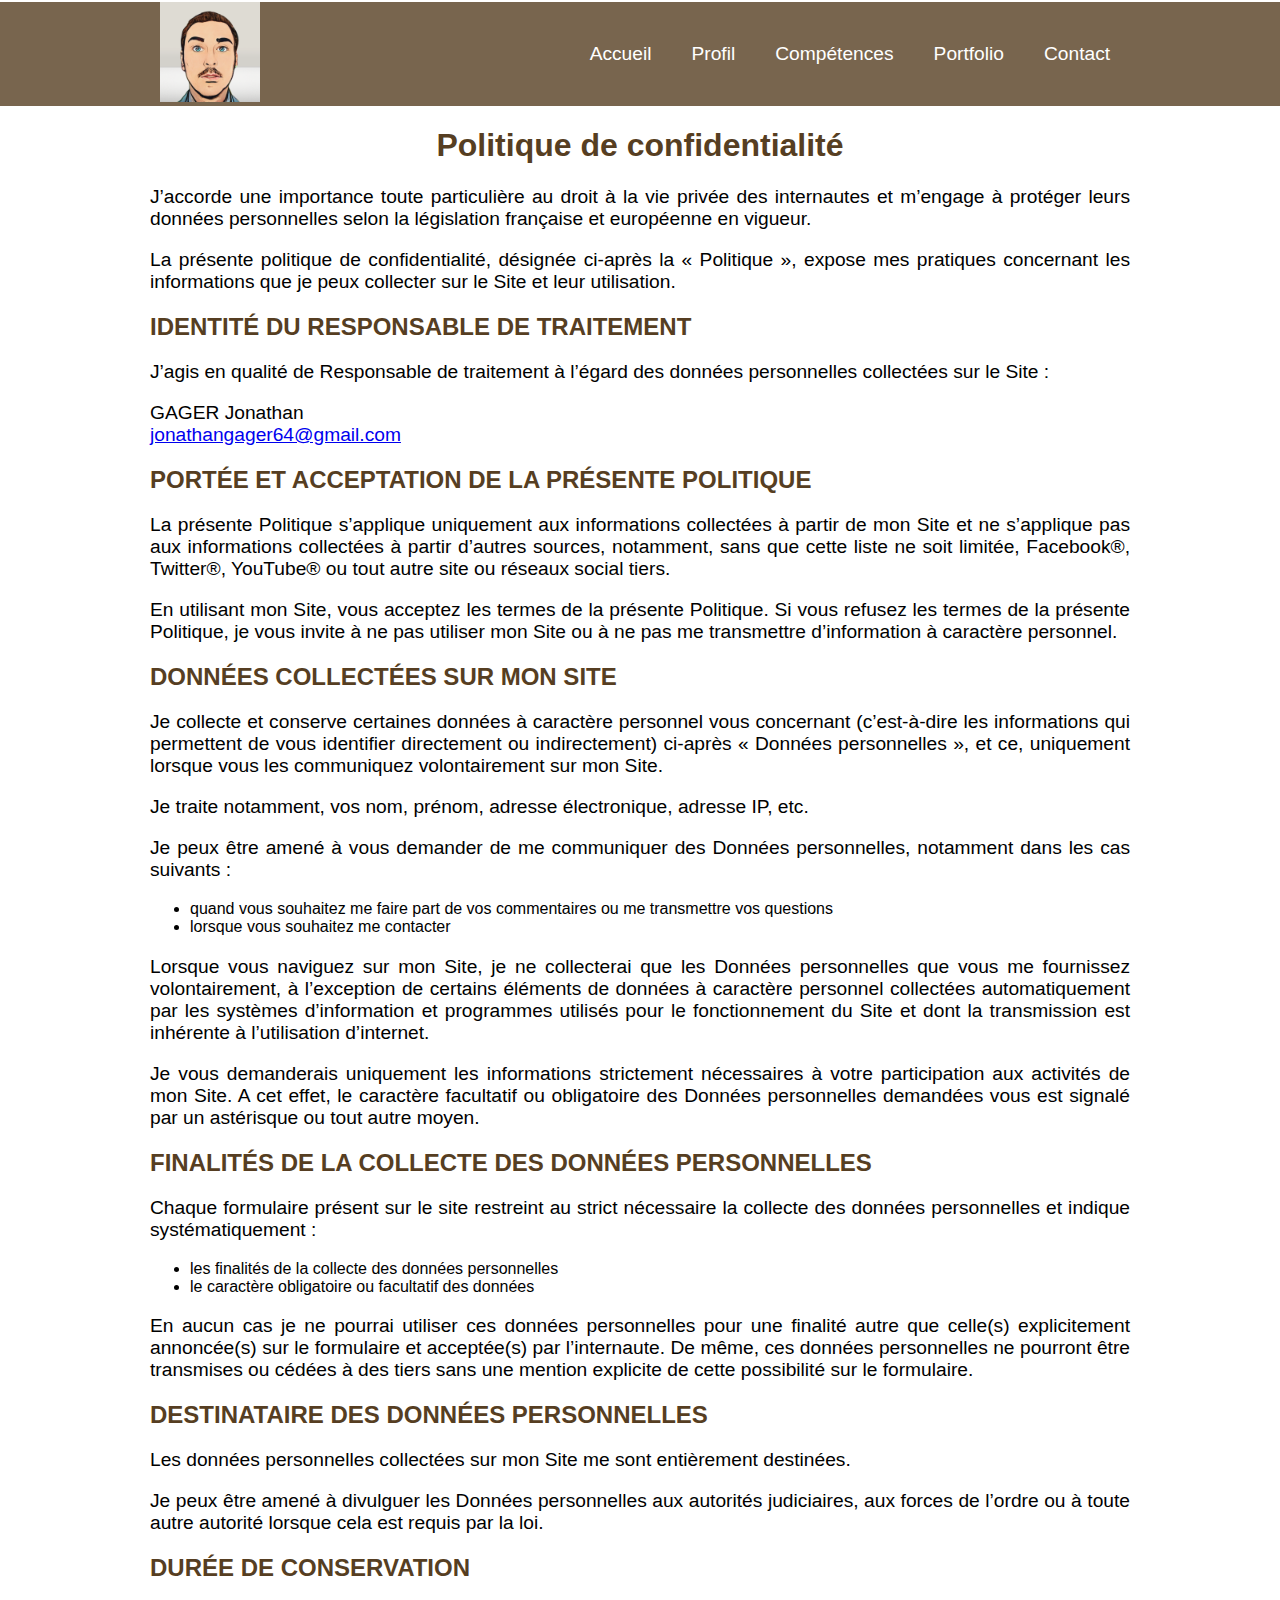
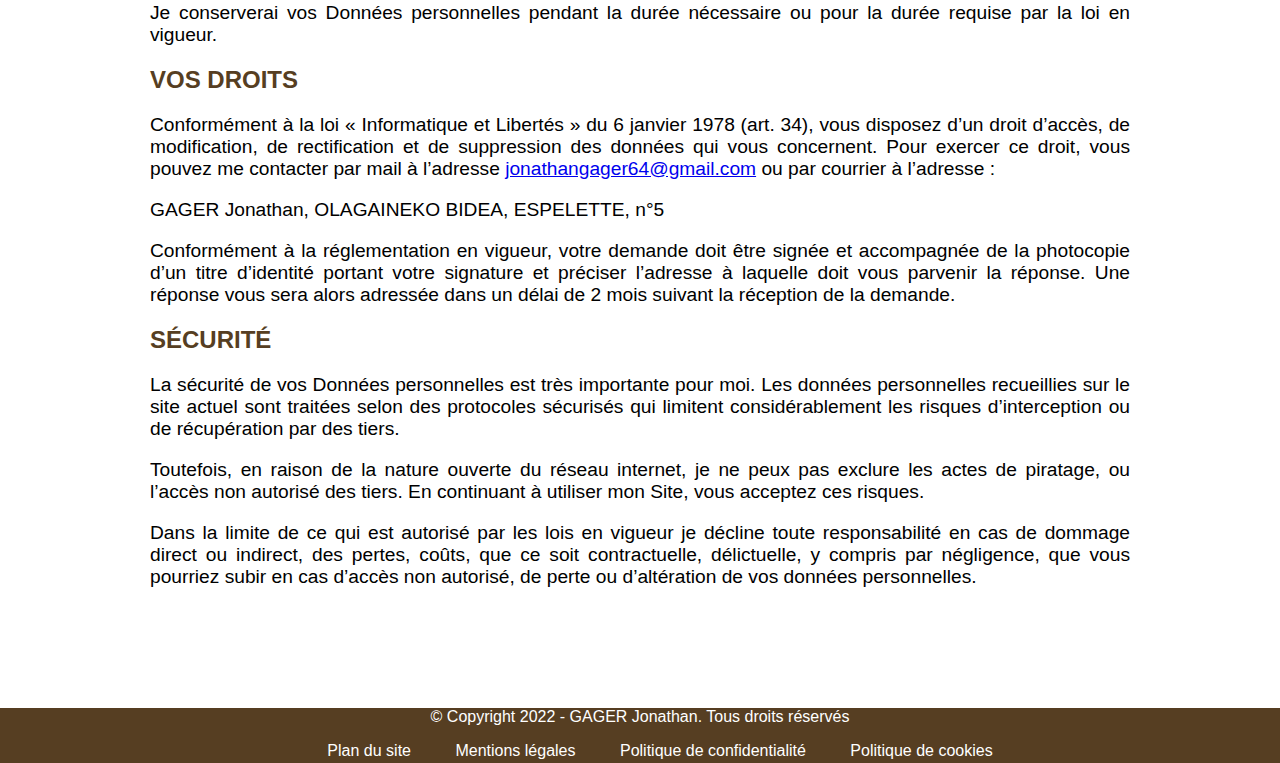
<file: politique-de-confidentialite.html>
<!DOCTYPE html>
<html lang="fr">

<head>
    <meta charset="UTF-8">
    <meta name="viewport" content="width=device-width, initial-scale=1.0">
    <title>Politique de confidentialité</title>
    <link rel="stylesheet" href="politique-de-confidentialite.css">
</head>

<body>
    <header class="header-transparent"> 
        <div class="header-blocks">
            <div class="logo">
                <a href="https://jonathang-coder.github.io/Portfolio/">
                    <img src="image/photo-profil.png" alt="photo dessiné de mon profil">  
                </a>
                <span class="menu-icon" id="menu-icon">&equiv;</span>
            </div>
            <div class="header-wrap">
                <nav id="main-nav"> 
                    <ul>
                        <li><a href="https://jonathang-coder.github.io/Portfolio/#accueil">Accueil</a></li>
                        <li><a href="https://jonathang-coder.github.io/Portfolio/#profil">Profil</a></li>
                        <li><a href="https://jonathang-coder.github.io/Portfolio/#comp%C3%A9tences">Compétences</a></li>
                        <li><a href="https://jonathang-coder.github.io/Portfolio/#portfolio">Portfolio</a></li>
                        <li><a href="https://jonathang-coder.github.io/Portfolio/#contact">Contact</a></li>
                    </ul>
                </nav>
            </div>
        </div>
    </header>
<!--Parti contenant-->
    <div class="block-politique-de-confidentialite">
        <h1>Politique de confidentialité</h1>
        <p>J’accorde une importance toute particulière au droit à la vie privée des internautes et m’engage à protéger leurs données personnelles selon la législation française et européenne en vigueur.</p>
        <p>La présente politique de confidentialité, désignée ci-après la « Politique », expose mes pratiques concernant les informations que je peux collecter sur le Site et leur utilisation.</p>
        <h2>IDENTITÉ DU RESPONSABLE DE TRAITEMENT</h2>
        <p>J’agis en qualité de Responsable de traitement à l’égard des données personnelles collectées sur le Site :</p>
        <p>GAGER Jonathan<br>
            <a href="mailto:jonathangager64@gmail.com">jonathangager64@gmail.com</a>
        </p>
        <h2>PORTÉE ET ACCEPTATION DE LA PRÉSENTE POLITIQUE</h2>
        <p>La présente Politique s’applique uniquement aux informations collectées à partir de mon Site et ne s’applique pas aux informations collectées à partir d’autres sources, notamment, sans que cette liste ne soit limitée, Facebook®, Twitter®, YouTube® ou tout autre site ou réseaux social tiers.</p>
        <p>En utilisant mon Site, vous acceptez les termes de la présente Politique. Si vous refusez les termes de la présente Politique, je vous invite à ne pas utiliser mon Site ou à ne pas me transmettre d’information à caractère personnel.</p>
        <h2>DONNÉES COLLECTÉES SUR MON SITE</h2>
        <p>Je collecte et conserve certaines données à caractère personnel vous concernant (c’est-à-dire les informations qui permettent de vous identifier directement ou indirectement) ci-après « Données personnelles », et ce, uniquement lorsque vous les communiquez volontairement sur mon Site.</p>
        <p>Je traite notamment, vos nom, prénom, adresse électronique, adresse IP, etc.</p>
        <p>Je peux être amené à vous demander de me communiquer des Données personnelles, notamment dans les cas suivants :</p>
            <ul>
                <li>quand vous souhaitez me faire part de vos commentaires ou me transmettre vos questions</li>
                <li>lorsque vous souhaitez me contacter</li>
            </ul>
        <p>Lorsque vous naviguez sur mon Site, je ne collecterai que les Données personnelles que vous me fournissez volontairement, à l’exception de certains éléments de données à caractère personnel collectées automatiquement par les systèmes d’information et programmes utilisés pour le fonctionnement du Site et dont la transmission est inhérente à l’utilisation d’internet.</p>
        <p>Je vous demanderais uniquement les informations strictement nécessaires à votre participation aux activités de mon Site. A cet effet, le caractère facultatif ou obligatoire des Données personnelles demandées vous est signalé par un astérisque ou tout autre moyen.</p>
        <h2>FINALITÉS DE LA COLLECTE DES DONNÉES PERSONNELLES</h2>
        <p>Chaque formulaire présent sur le site restreint au strict nécessaire la collecte des données personnelles et indique systématiquement :</p>
            <ul>
                <li>les finalités de la collecte des données personnelles</li>
                <li>le caractère obligatoire ou facultatif des données</li>
            </ul>
        <p>En aucun cas je ne pourrai utiliser ces données personnelles pour une finalité autre que celle(s) explicitement annoncée(s) sur le formulaire et acceptée(s) par l’internaute. De même, ces données personnelles ne pourront être transmises ou cédées à des tiers sans une mention explicite de cette possibilité sur le formulaire.</p>
        <h2>DESTINATAIRE DES DONNÉES PERSONNELLES</h2>
        <p>Les données personnelles collectées sur mon Site me sont entièrement destinées.</p>
        <p>Je peux être amené à divulguer les Données personnelles aux autorités judiciaires, aux forces de l’ordre ou à toute autre autorité lorsque cela est requis par la loi.</p>
        <h2>DURÉE DE CONSERVATION</h2>
        <p>Je conserverai vos Données personnelles pendant la durée nécessaire ou pour la durée requise par la loi en vigueur.</p>
        <h2>VOS DROITS</h2>
        <p>Conformément à la loi « Informatique et Libertés » du 6 janvier 1978 (art. 34), vous disposez d’un droit d’accès, de modification, de rectification et de suppression des données qui vous concernent. Pour exercer ce droit, vous pouvez me contacter par mail à l’adresse <a href="mailto:jonathangager64@gmail.com">jonathangager64@gmail.com</a> ou par courrier à l’adresse :</p>
        <p>GAGER Jonathan, OLAGAINEKO BIDEA, ESPELETTE, n°5</p>
        <p>Conformément à la réglementation en vigueur, votre demande doit être signée et accompagnée de la photocopie d’un titre d’identité portant votre signature et préciser l’adresse à laquelle doit vous parvenir la réponse. Une réponse vous sera alors adressée dans un délai de 2 mois suivant la réception de la demande.</p>
        <h2>SÉCURITÉ</h2>
        <p>La sécurité de vos Données personnelles est très importante pour moi. Les données personnelles recueillies sur le site actuel sont traitées selon des protocoles sécurisés qui limitent considérablement les risques d’interception ou de récupération par des tiers.</p>
        <p>Toutefois, en raison de la nature ouverte du réseau internet, je ne peux pas exclure les actes de piratage, ou l’accès non autorisé des tiers. En continuant à utiliser mon Site, vous acceptez ces risques.</p>
        <p>Dans la limite de ce qui est autorisé par les lois en vigueur je décline toute responsabilité en cas de dommage direct ou indirect, des pertes, coûts, que ce soit contractuelle, délictuelle, y compris par négligence, que vous pourriez subir en cas d’accès non autorisé, de perte ou d’altération de vos données personnelles.</p>
    </div>
<!-- Parti contenant-->
<!--Partie Footer-->
    <footer>
        <div class="copyright">
            <p>&copy; Copyright 2022 - GAGER Jonathan. Tous droits réservés</p>
        </div>
        <div class="footer-links">
            <nav>
                <ul>
                    <li><a href="plan-du-site.html">Plan du site</a></li>
                    <li><a href="mentions-legales.html">Mentions légales</a></li>
                    <li><a href="politique-de-confidentialite.html">Politique de confidentialité</a></li>
                    <li><a href="politique-de-cookies.html">Politique de cookies</a></li>
                </ul>
            </nav>
        </div>
    </footer>
<!--Partie Footer-->
    <script src="scripts.js"></script>
</body>

</html>
</file>
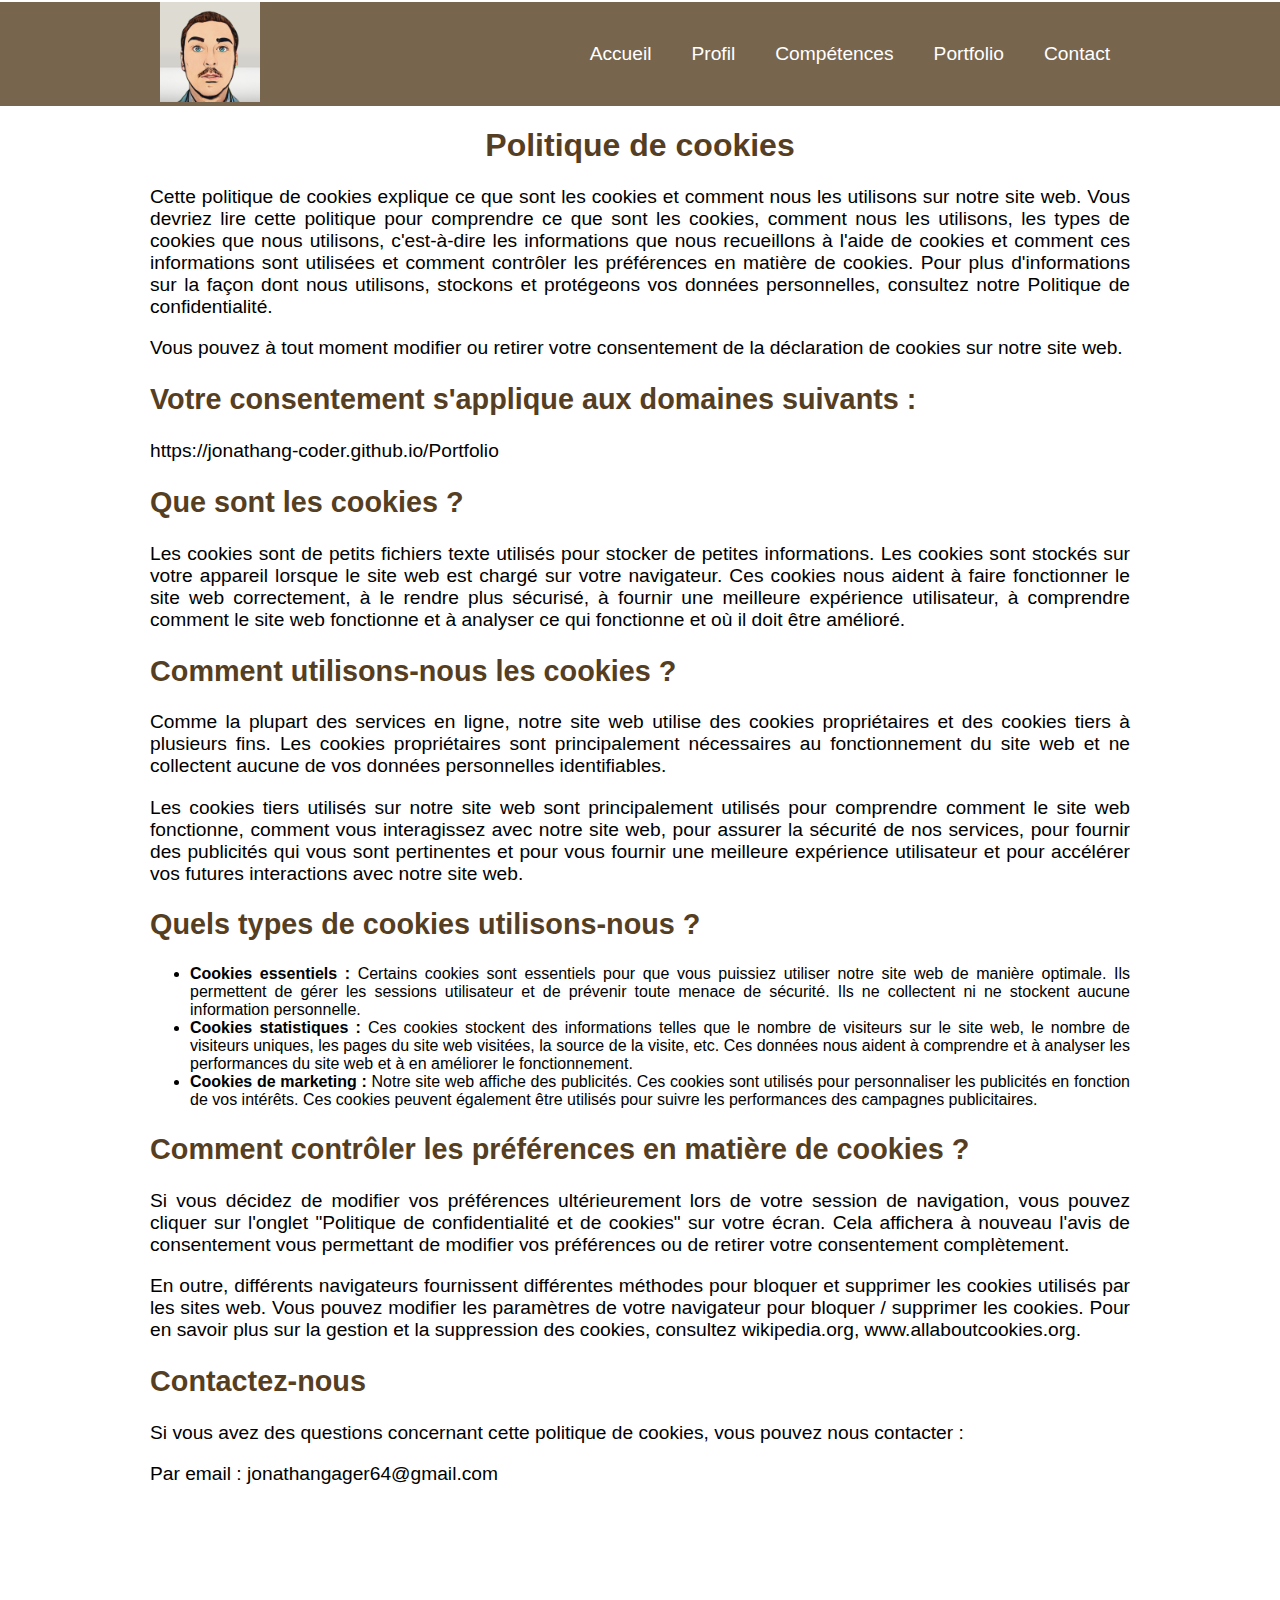
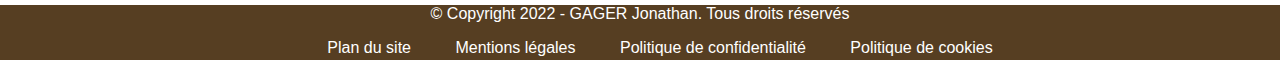
<file: politique-de-cookies.html>
<!DOCTYPE html>
<html lang="fr">
<head>
    <meta charset="UTF-8">
    <meta name="viewport" content="width=device-width, initial-scale=1.0">
    <title>Politique de cookies</title>
    <link rel="stylesheet" href="politique-de-cookies.css">
</head>
<body>
    <header class="header-transparent"> 
        <div class="header-blocks">
            <div class="logo">
                <a href="https://jonathang-coder.github.io/Portfolio/">
                    <img src="image/photo-profil.png" alt="photo dessiné de mon profil">  
                </a>
                <span class="menu-icon" id="menu-icon">&equiv;</span>
            </div>
            <div class="header-wrap">
                <nav id="main-nav"> 
                    <ul>
                        <li><a href="https://jonathang-coder.github.io/Portfolio/#accueil">Accueil</a></li>
                        <li><a href="https://jonathang-coder.github.io/Portfolio/#profil">Profil</a></li>
                        <li><a href="https://jonathang-coder.github.io/Portfolio/#comp%C3%A9tences">Compétences</a></li>
                        <li><a href="https://jonathang-coder.github.io/Portfolio/#portfolio">Portfolio</a></li>
                        <li><a href="https://jonathang-coder.github.io/Portfolio/#contact">Contact</a></li>
                    </ul>
                </nav>
            </div>
        </div>
    </header>
<!-- Partie contenant-->
    <div class="block-politiue-de-cookies">
        <h1>Politique de cookies</h1>
        <p>
            Cette politique de cookies explique ce que sont les cookies et comment nous les utilisons sur notre site web. Vous devriez lire cette politique pour comprendre ce que sont les cookies, comment nous les utilisons, les types de cookies que nous utilisons, c'est-à-dire les informations que nous recueillons à l'aide de cookies et comment ces informations sont utilisées et comment contrôler les préférences en matière de cookies. Pour plus d'informations sur la façon dont nous utilisons, stockons et protégeons vos données personnelles, consultez notre Politique de confidentialité.
        </p>
        <p>
            Vous pouvez à tout moment modifier ou retirer votre consentement de la déclaration de cookies sur notre site web.
        </p>

        <h2>Votre consentement s'applique aux domaines suivants :</h2>
        <p>https://jonathang-coder.github.io/Portfolio</p>

        <h2>Que sont les cookies ?</h2>
        <p>
            Les cookies sont de petits fichiers texte utilisés pour stocker de petites informations. Les cookies sont stockés sur votre appareil lorsque le site web est chargé sur votre navigateur. Ces cookies nous aident à faire fonctionner le site web correctement, à le rendre plus sécurisé, à fournir une meilleure expérience utilisateur, à comprendre comment le site web fonctionne et à analyser ce qui fonctionne et où il doit être amélioré.
        </p>

        <h2>Comment utilisons-nous les cookies ?</h2>
        <p>
            Comme la plupart des services en ligne, notre site web utilise des cookies propriétaires et des cookies tiers à plusieurs fins. Les cookies propriétaires sont principalement nécessaires au fonctionnement du site web et ne collectent aucune de vos données personnelles identifiables.
        </p>
        <p>
            Les cookies tiers utilisés sur notre site web sont principalement utilisés pour comprendre comment le site web fonctionne, comment vous interagissez avec notre site web, pour assurer la sécurité de nos services, pour fournir des publicités qui vous sont pertinentes et pour vous fournir une meilleure expérience utilisateur et pour accélérer vos futures interactions avec notre site web.
        </p>

        <h2>Quels types de cookies utilisons-nous ?</h2>
        <ul>
            <li><strong>Cookies essentiels :</strong> Certains cookies sont essentiels pour que vous puissiez utiliser notre site web de manière optimale. Ils permettent de gérer les sessions utilisateur et de prévenir toute menace de sécurité. Ils ne collectent ni ne stockent aucune information personnelle.</li>
            <li><strong>Cookies statistiques :</strong> Ces cookies stockent des informations telles que le nombre de visiteurs sur le site web, le nombre de visiteurs uniques, les pages du site web visitées, la source de la visite, etc. Ces données nous aident à comprendre et à analyser les performances du site web et à en améliorer le fonctionnement.</li>
            <li><strong>Cookies de marketing :</strong> Notre site web affiche des publicités. Ces cookies sont utilisés pour personnaliser les publicités en fonction de vos intérêts. Ces cookies peuvent également être utilisés pour suivre les performances des campagnes publicitaires.</li>
        </ul>

        <h2>Comment contrôler les préférences en matière de cookies ?</h2>
        <p>
            Si vous décidez de modifier vos préférences ultérieurement lors de votre session de navigation, vous pouvez cliquer sur l'onglet "Politique de confidentialité et de cookies" sur votre écran. Cela affichera à nouveau l'avis de consentement vous permettant de modifier vos préférences ou de retirer votre consentement complètement.
        </p>
        <p>
            En outre, différents navigateurs fournissent différentes méthodes pour bloquer et supprimer les cookies utilisés par les sites web. Vous pouvez modifier les paramètres de votre navigateur pour bloquer / supprimer les cookies. Pour en savoir plus sur la gestion et la suppression des cookies, consultez wikipedia.org, www.allaboutcookies.org.
        </p>

        <h2>Contactez-nous</h2>
        <p>
            Si vous avez des questions concernant cette politique de cookies, vous pouvez nous contacter :
        </p>
        <p>
            Par email : jonathangager64@gmail.com<br>
        </p>
    </div>
<!-- Partie contenant-->
<!--Partie Footer-->
    <footer>
        <div class="copyright">
            <p>&copy; Copyright 2022 - GAGER Jonathan. Tous droits réservés</p>
        </div>
        <div class="footer-links">
            <nav>
                <ul>
                    <li><a href="plan-du-site.html">Plan du site</a></li>
                    <li><a href="mentions-legales.html">Mentions légales</a></li>
                    <li><a href="politique-de-confidentialite.html">Politique de confidentialité</a></li>
                    <li><a href="politique-de-cookies.html">Politique de cookies</a></li>
                </ul>
            </nav>
        </div>
    </footer>
<!--Partie Footer-->
    <script src="scripts.js"></script>
</body>
</html>
</file>
<file: styles.css>
body {
    margin: 0;
    padding: 0;
    font-family: Arial, sans-serif;
}

/*Partie HEADER*/
header {
    position: fixed;
    width: 100%;
    z-index: 1000;
}

.header-transparent {
    background-color: rgba(86, 62, 34, 0.8);
    /* Couleur de fond plus transparente */
}

.header-blocks {
    display: flex;
    justify-content: space-around;
    align-items: center;
    margin-top: 2px;
}

.menu-icon {
    color: white;
    margin-left: 10px;
    font-size: 1.5em;
}

.logo {
    display: flex;
    align-items: center;
}

.logo img {
    max-width: 100px;
    height: auto;
}

.header-wrap {
    display: flex;
    align-items: center;
}

.header-wrap nav ul {
    list-style-type: none;
    margin: 0;
    padding: 0;
    display: flex;
}

.header-wrap nav ul li {
    margin-left: 20px;
}

.header-wrap nav ul li:first-child {
    margin-left: 0;
}

.header-wrap nav ul li a {
    display: block;
    color: #ffffff;
    text-decoration: none;
    font-size: 1.2em;
    padding: 10px;
}

@media (max-width: 768px) {
    .header-blocks {
        flex-direction: column;
        align-items: stretch;
        /* Etirer les éléments pour qu'ils prennent toute la largeur */
    }

    .header-wrap {
        margin-top: 10px;
    }

    .header-wrap nav ul {
        flex-direction: column;
    }
}

@media (max-width: 1020px) {
    header {
        position: absolute;
        top: 0;
    }
}

.section {
    padding-top: 80px;
    /* Pour éviter que le contenu soit masqué sous le menu */
}

/*Partie HEADER*/
/*Partie Acceuil*/
#accueil {
    background-image: url('image/banc-foret.webp');
    height: 80vh;
    background-size: cover;
    background-position: center;
    background-repeat: no-repeat;
    color: #ffffff;
    text-align: center;
    padding: 100px 0;
    display: flex;
    flex-direction: column;
    justify-content: center;
    align-items: center;
}

#accueil h1,
#accueil h2 {
    font-size: 2.5em;
}

/*Partie Acceuil*/
/*Partie A propos de moi */

#profil {
    max-width: 1300px;
    margin: 0 auto;
}

#profil h2 {
    font-size: 2em;
    text-align: center;
}

.profil-p {
    margin: 50px 0;
    font-size: 1.2em;
    text-align: justify;
}


@media (max-width: 1400px) {
    .profil-p {
        margin: 0 50px; 
    }
}

@media (max-width: 768px) {
    .profil-p {
        margin: 0 50px; 
    }
}

@media (max-width: 480px) {
    .profil-p {
        margin: 0 50px; 
    }
}


/* Partie A propos de moi */
/* Partie Actuellement */

.actuellement {
    background-image: url('image/feuilles.webp');
    height: 40vh;
    background-size: cover;
    background-position: center;
    background-repeat: no-repeat;
    display: flex;
    flex-direction: column;
    justify-content: center;
    align-items: center;
    color: white;
}

.actuellement h2 {
    font-size: 2em;
}

.actuellement p {
    font-size: 1.7em;
    font-weight: bold;
}

/* Partie Actuellement */
/* Partie concernant les compétences*/
#compétences {
    display: flex;
    flex-direction: column;
    justify-content: center;
    align-items: center;
}

.compétences-block {
    display: flex;
    justify-content: space-between;
    width: 80%;
    max-width: 1200px;
}

.compétences-performance,
.compétences_CV {
    width: 48%;
}

/* Partie compétences, titre et texte d'accroche */
.compétences-phrase-accroche {
    text-align: center;
    max-width: 600px;
    margin-bottom: 50px;
}

.compétences-phrase-accroche h2 {
    font-size: 2em;
}

.compétences-phrase-accroche p {
    font-size: 1.2em;
}

/* Partie compétences, titre et texte d'accroche */
/* Partie compétences, barre de progression*/
.compétences-performance h2 {
    text-align: center;
    margin-left: -150px;
    font-size: 1.2em;
}


.container-competences {
    margin-bottom: 20px;
}

.text-competences {
    font-size: 20px;
    margin-bottom: 5px;
}

.progress-bar-competences {
    width: 80%;
    height: 10px;
    background-color: #ddd;
    border-radius: 5px;
    overflow: hidden;
}

.progress-competences {
    height: 100%;
    background-color: #1e90ff;
    /* Bleu foncé */
    transition: width 0.5s ease-in-out;
}

/* Partie compétences, barre de progression*/
/* Partie compétences, partie C-V*/
.compétences_CV {
    width: 600px;
    height: auto;
    margin-bottom: 50px;
    padding: 0;

}

.compétences_CV img {
    width: 90%;
    height: auto;
    margin-bottom: 20px;
    border: 2px solid #CCCCCC;
}

.button-cv {
    text-align: center;
}

.download-button-CV {
    display: inline-block;
    padding: 10px 20px;
    background-color: #007bff;
    color: #fff;
    text-decoration: none;
    border-radius: 5px;
    font-size: 16px;
    transition: background-color 0.3s ease;
}

.download-button-CV:hover {
    background-color: #0056b3;
}

@media screen and (max-width: 780px) {
    .compétences-block {
        flex-direction: column;
    }

    .compétences-performance,
    .compétences_CV {
        width: 100%;
        margin-bottom: 20px;
    }

    .compétences-performance h2 {
        margin-left: 0;
        text-align: center;
    }
}

/* Partie compétences, partie C-V*/
/* Partie concernant les compétences*/
/* Partie concernant les citations*/
.partie-citation {
    display: flex;
    justify-content: center;
    align-items: center;
    background-image: url('image/tête-arbre.webp');
    background-position: center 25%;
    /*ajouste l'image au centre avec 25> */
    background-repeat: no-repeat;
    background-size: cover;
    height: 40vh;
    color: #ffffff;
    font-size: 2em;
}

.citation {
    text-align: center;
    width: 80%;
    margin: 0 auto;
}

.partie-citation blockquote {
    margin: 0;
}

.citation footer {
    background-color: transparent;
}

@media screen and (max-width: 920px) {
    .partie-citation {
        font-size: 1.5em;
    }
}


@media screen and (max-width: 750px) {
    .partie-citation {
        font-size: 1em;
    }
}

/* Partie concernant les citations*/
/* Partie concernant le portfolio*/

.portfolio-presentation {
    text-align: center;
}

@media (max-width: 1400px) {
    .portfolio-presentation {
        margin: 0 50px; 
    }
}

@media (max-width: 768px) {
    .portfolio-presentation {
        margin: 0 50px; 
    }
}

@media (max-width: 480px) {
    .portfolio-presentation {
        margin: 0 50px; 
    }
}

.portfolio-presentation h2 {
    font-size: 2em;

}

.portfolio-presentation p {
    font-size: 1.2em;
    margin-top: 20px;
}



.container-portfolio {
    display: flex;
    justify-content: center;
    align-items: center;
    margin-top: 100px;

}

.portfolio-menu ul {
    list-style-type: none;
    padding: 0;
    margin: 0;
    display: flex;
    justify-content: space-between;
    flex-wrap: wrap;
    /* Permettre aux éléments de s'enrouler sur les petits écrans */
}

.portfolio-menu li {
    flex: 1;
    /* Ajuster la taille de l'élément pour remplir l'espace disponible */
    text-align: center;
    margin: 10px;
}

.portfolio-menu li img {
    width: 80%;
    height: 80%;
    object-fit: cover;
    border: 2px solid #333;
}

.portfolio-menu li a {
    text-decoration: none;
    color: inherit;
}

.portfolio-menu li p {
    margin: 0;
    padding: 10px;
}

@media only screen and (max-width: 768px) {
    .portfolio-menu li {
        width: 80%;
    }

    .portfolio-menu ul {
        flex-direction: column;
        align-items: center;
    }

    .portfolio-menu li {
        margin-right: 0;
        margin-bottom: 50px;
        text-align: center;
    }

    .portfolio-menu li img {
        width: 80%;
        height: 80%;
    }
}

/* Partie concernant le portfolio*/
/* Partie Contactez-moi*/
.contactez-moi {
    background-image: url('image/brume-toile-araignée.webp');
    background-position: center;
    background-repeat: no-repeat;
    background-size: cover;
    height: auto;
    color: #ffffff;
}

.contactez-moi-presentation h2 {
    font-size: 2em;
    text-align: center;
    padding-top: 50px;
}

.contactez-moi-presentation p {
    font-size: 1.2em;
    text-align: center;
    padding-bottom: 10px;
}

/* Partie Contactez-moi, blocks du formulaire*/

.blocks-formulaire {
    display: flex;
    justify-content: center;
    margin-left: 180px;
    margin-right: 180px;
}

/* Partie Contactez-moi, blocks du formulaire*/
/* Partie Contactez-moi, côté gauche du formulaire -----------*/
.block-formulaire1 {
    width: 35%;
    text-align: justify;
    padding: 20px;
}

.input-group {
    margin-bottom: 40px;
}

.input-group-item {
    display: inline-block;
    width: calc(50% - 10px);
    /* Ajuster la largeur des éléments */
    margin-right: 5px;

}

input[type="text"],
input[type="email"],
input[type="tel"],
textarea {
    width: 100%;
    height: 25px;
}

.formulaire-boutton {
    display: flex;
    justify-content: center;
}


.formulaire-boutton button[type="submit"] {
    padding: 15px 15px 15px 15px;
    font-size: 16px;
    width: 100px;
    height: 50px;
}

/* Partie Contactez-moi, côté gauche du formulaire -----------*/
/* Partie Contactez-moi, côté droit du formulaire -----------*/
.block-formulaire2 {
    width: 25%;
    text-align: center;
    margin-top: 50px;
    margin-left: 50px;
}

.additional-info {
    flex: 1;

}

.additional-info img {
    width: 50px;
    height: 50px;
}

.additional-info p {
    margin-bottom: 100px;
}

/* Partie Contactez-moi, côté droit du formulaire -----------*/
/* Partie Contactez-moi, responsive du formulaire*/
@media only screen and (max-width: 1150px) {
    .blocks-formulaire {
        flex-direction: column;
        align-items: center;
        margin: 0 10px;
    }

    .block-formulaire1,
    .block-formulaire2 {
        width: 50%;
        margin-top: 20px;
    }

    .input-group-item {
        width: 100%;
        margin-right: 0;
    }

    .block-formulaire2 {
        margin-right: 80px;
        margin-bottom: 30px;
    }

    .additional-info p {
        margin-bottom: 50px;
    }
}

/* Partie Contactez-moi, responsive du formulaire*/
/* Partie Contactez-moi*/
/* Partie concernant le footer*/
footer {
    width: 100%;
    min-height: 60px;
    background-color: #563e22;
    text-align: center !important;

}

.copyright p {
    color: white;
    margin-top: 0;
}

.footer-links nav ul li {
    display: inline;
    margin: 0 20px;
    list-style: none;
    white-space: nowrap;
}

.footer-links a {
    text-decoration: none;
    color: white;
    white-space: nowrap;
}

/* Partie concernant le footer*/
/* Partie concernant les cookies*/
.cookie-banner {
    position: fixed;
    bottom: 0;
    left: 0;
    width: 100%;
    background-color: #333;
    color: #fff;
    padding: 10px 20px;
    text-align: center;
}

.cookie-banner p {
    margin: 0;
    display: inline;
}

.cookie-banner button {
    background-color: #fff;
    color: #333;
    border: none;
    padding: 5px 10px;
    cursor: pointer;
}

/* Partie concernant les cookies*/
</file>
<file: mentions-legales.css>
body {
    margin: 0;
    padding: 0;
    font-family: Arial, sans-serif; 
}
/*Partie Header*/

header {
    width: 100%;
    z-index: 1000;
}

.header-transparent {
    background-color: rgba(86, 62, 34, 0.8); /* Couleur de fond plus transparente */
}

.header-blocks {
    display: flex;
    justify-content:space-around; 
    align-items: center; 
    margin-top: 2px;
}
.menu-icon {
    color: white; 
    margin-left: 10px; 
    font-size: 1.5em; 
}

.logo {
    display: flex; 
    align-items: center; 
}

.logo img {
    max-width: 100px;
    height: auto;
}

.header-wrap {
    display: flex;
    align-items: center;
}

.header-wrap nav ul {
    list-style-type: none;
    margin: 0;
    padding: 0;
    display: flex;
}

.header-wrap nav ul li {
    margin-left: 20px;
}

.header-wrap nav ul li:first-child {
    margin-left: 0;
}

.header-wrap nav ul li a {
    display: block;
    color: #ffffff;
    text-decoration: none;
    font-size: 1.2em;
    padding: 10px;
}

@media (max-width: 768px) {
    .header-blocks {
        flex-direction: column; 
        align-items: stretch; 
    }

    .header-wrap {
        margin-top: 10px;
    }

    .header-wrap nav ul {
        flex-direction: column; 
    }
    .block-mentions-legales {
        margin-left: 10px;
        margin-right: 10px;
    }
}

@media (max-width: 1020px) {
    header {
        position:absolute;
        top: 0;
    }
    .block-mentions-legales{
        margin-top: 150px;
    }
    .block-mentions-legales {
        margin-left: 10px;
        margin-right: 10px;
    }
}
@media (min-width: 1021px) {
    .block-mentions-legales {
        margin-left: 150px;
        margin-right: 150px;
        margin-bottom: 120px;
    }
}
/*Partie Header*/
/*partie contenant*/

.block-mentions-legales{
    text-align: justify;
}
.block-mentions-legales h1{
    text-align: center;
    color: #563e22;
}
.block-mentions-legales h2{
    color: #563e22;
    font-size: 1.8em;
}
.block-mentions-legales p{
    font-size: 1.2em;
}
.def ul li{
    list-style-type: none;

}
/*partie contenant*/
/* Partie footer*/
footer {
    bottom: 0;
    width: 100%;
    background-color: #563e22;
    text-align: center !important;
    min-height: 55px;
}
.copyright{
    color: white;
}
.footer-links {
    margin-top: 10px;
}

.footer-links nav ul li{
    display: inline;
    margin: 0 20px; 
    list-style: none;
    white-space: nowrap;
}
.footer-links a {
    text-decoration: none; 
    color: white;
    white-space: nowrap;
} 
/* Partie footer*/
</file>
<file: plan-du-site.css>
body {
    margin: 0;
    padding: 0;
    font-family: Arial, sans-serif; 
}
/*Partie Header*/

header {
    width: 100%;
    z-index: 1000;
}

.header-transparent {
    background-color: rgba(86, 62, 34, 0.8); 
}

.header-blocks {
    display: flex;
    justify-content:space-around; 
    align-items: center; 
    margin-top: 2px;
}
.menu-icon {
    color: white; 
    margin-left: 10px;
    font-size: 1.5em;
}

.logo {
    display: flex; 
    align-items: center; 
}

.logo img {
    max-width: 100px;
    height: auto;
}

.header-wrap {
    display: flex;
    align-items: center;
}

.header-wrap nav ul {
    list-style-type: none;
    margin: 0;
    padding: 0;
    display: flex;
}

.header-wrap nav ul li {
    margin-left: 20px;
}

.header-wrap nav ul li:first-child {
    margin-left: 0;
}

.header-wrap nav ul li a {
    display: block;
    color: #ffffff;
    text-decoration: none;
    font-size: 1.2em;
    padding: 10px;
}

@media (max-width: 768px) {
    .header-blocks {
        flex-direction: column; 
        align-items: stretch; /* Etirer les éléments pour qu'ils prennent toute la largeur */
    }

    .header-wrap {
        margin-top: 10px;
    }

    .header-wrap nav ul {
        flex-direction: column; 
    }
}

@media (max-width: 1020px) {
    header {
        position:absolute;
        top: 0;
    }
}

/*Partie Header*/
/*Contenu de la page*/
.container {
    text-align: center;
    margin-top: 150px;;
}

h1 {
    margin-bottom: 30px;
    font-size: 2em;
    color: #563e22;
    
}

ul {
    list-style: none;
    padding: 0;
    text-align: center;
}

li {
    margin-bottom: 20px;
}

.container li a {
    text-decoration: none;
    color: #563e22;
    font-size: 1.5em;
}
/*Contenu de la page*/
/* Partie footer*/
footer {
    position: fixed;
    bottom: 0;
    width: 100%; 
    height: auto;
    background-color: #563e22;
    text-align: center !important;
}
.copyright{
    color: white;
}
.footer-links {
    margin-top: 10px; 
}

.footer-links nav ul li{
    display: inline;
    margin: 0 20px; 
    list-style: none;
    white-space: nowrap;
}
.footer-links a {
    text-decoration: none; 
    color: white;
    white-space: nowrap;
} 
@media screen and (max-width: 768px) {
    footer {
        position: fixed;
    }
}

@media screen and (max-width: 480px) {
    .footer-links nav ul li {
        margin: 0 10px; 
    }
}
/* Partie footer*/
</file>
<file: politique-de-confidentialite.css>
body {
    margin: 0;
    padding: 0;
    font-family: Arial, sans-serif; 
}

/*Partie Header*/

header {
    width: 100%;
    z-index: 1000;
}

.header-transparent {
    background-color: rgba(86, 62, 34, 0.8); 
}

.header-blocks {
    display: flex;
    justify-content:space-around; 
    align-items: center; 
    margin-top: 2px;
}
.menu-icon {
    color: white;
    margin-left: 10px;
    font-size: 1.5em;
}

.logo {
    display: flex;
    align-items: center; 
}

.logo img {
    max-width: 100px;
    height: auto;
}

.header-wrap {
    display: flex;
    align-items: center;
}

.header-wrap nav ul {
    list-style-type: none;
    margin: 0;
    padding: 0;
    display: flex;
}

.header-wrap nav ul li {
    margin-left: 20px;
}

.header-wrap nav ul li:first-child {
    margin-left: 0;
}

.header-wrap nav ul li a {
    display: block;
    color: #ffffff;
    text-decoration: none;
    font-size: 1.2em;
    padding: 10px;
}

@media (max-width: 768px) {
    .header-blocks {
        flex-direction: column; 
        align-items: stretch; 
    }

    .header-wrap {
        margin-top: 10px;
    }

    .header-wrap nav ul {
        flex-direction: column; 
    }
    .block-politique-de-confidentialite {
        margin-left: 10px;
        margin-right: 10px;
    }
}

@media (max-width: 1020px) {
    header {
        position:absolute;
        top: 0;
    }
    .block-politique-de-confidentialite{
        margin-top: 150px;
    }
    .block-politique-de-confidentialite {
        margin-left: 10px;
        margin-right: 10px;
    }
}
@media (min-width: 1021px) {
    .block-politique-de-confidentialite {
        margin-left: 150px;
        margin-right: 150px;
        margin-bottom: 120px;
    }
}
/*Partie Header*/
/*Partie contenant*/
.block-politique-de-confidentialite{
    text-align: justify;
}
.block-politique-de-confidentialite h1{
    text-align: center;
    color: #563e22;
    font-size: 2em;
}
.block-politique-de-confidentialite h2{
    color: #563e22;
    font-size: 1.5em;
}
.block-politique-de-confidentialite p{
    font-size: 1.2em;
}
/*Partie contenant*/
/* Partie footer*/
footer {
    bottom: 0;
    width: 100%;
    background-color: #563e22;
    text-align: center !important;
    min-height: 55px;
}
.copyright{
    color: white;
}
.footer-links {
    margin-top: 10px; 
}

.footer-links nav ul li{
    display: inline;
    margin: 0 20px; 
    list-style: none;
    white-space: nowrap;
}

.footer-links a {
    text-decoration: none; 
    color: white;
    white-space: nowrap;
} 
/* Partie footer*/
</file>
<file: politique-de-cookies.css>
body {
    margin: 0;
    padding: 0;
    font-family: Arial, sans-serif;
}

/*Partie Header*/

header {
    width: 100%;
    z-index: 1000;
}

.header-transparent {
    background-color: rgba(86, 62, 34, 0.8); 
}

.header-blocks {
    display: flex;
    justify-content:space-around; 
    align-items: center; 
    margin-top: 2px;
}
.menu-icon {
    color: white; 
    margin-left: 10px; 
    font-size: 1.5em; 
}

.logo {
    display: flex; 
    align-items: center; 
}

.logo img {
    max-width: 100px;
    height: auto;
}

.header-wrap {
    display: flex;
    align-items: center;
}

.header-wrap nav ul {
    list-style-type: none;
    margin: 0;
    padding: 0;
    display: flex;
}

.header-wrap nav ul li {
    margin-left: 20px;
}

.header-wrap nav ul li:first-child {
    margin-left: 0;
}

.header-wrap nav ul li a {
    display: block;
    color: #ffffff;
    text-decoration: none;
    font-size: 1.2em;
    padding: 10px;
}

@media (max-width: 768px) {
    .header-blocks {
        flex-direction: column; 
        align-items: stretch; 
    }

    .header-wrap {
        margin-top: 10px;
    }

    .header-wrap nav ul {
        flex-direction: column; 
    }
    .block-politiue-de-cookies {
        margin-left: 10px;
        margin-right: 10px;
    }
    .block-politiue-de-cookies {
        margin-left: 10px;
        margin-right: 10px;
    }
}

@media (max-width: 1020px) {
    header {
        position:absolute;
        top: 0;
    }
    .block-politiue-de-cookies{
        margin-top: 150px;
        margin-left: 10px;
        margin-right: 10px;
    }
    .block-politiue-de-cookies {
        margin-left: 10px;
        margin-right: 10px;
    }
}
@media (min-width: 1021px) {
    .block-politiue-de-cookies {
        margin-left: 150px;
        margin-right: 150px;
        margin-bottom: 120px;
    }
}
/*Partie Header*/
/*Partie contenant*/
.block-politiue-de-cookies{
    text-align: justify;
}
.block-politiue-de-cookies h1{
    text-align: center;
    color: #563e22;
}
.block-politiue-de-cookies h2{
    color: #563e22;
    font-size: 1.8em;
}
.block-politiue-de-cookies p {
    font-size: 1.2em;
}

/*Partie contenant*/
/* Partie footer*/
footer {
    
    bottom: 0;
    width: 100%;
    min-height: 55px;
    background-color: #563e22;
    text-align: center !important;
}
.copyright{
    color: white;
}
.footer-links {
    margin-top: 10px; 
}

.footer-links nav ul li{
    display: inline;
    margin: 0 20px; 
    list-style: none;
    white-space: nowrap;
}
.footer-links a {
    text-decoration: none; 
    color: white;
    white-space: nowrap;
} 
/* Partie footer*/
</file>
